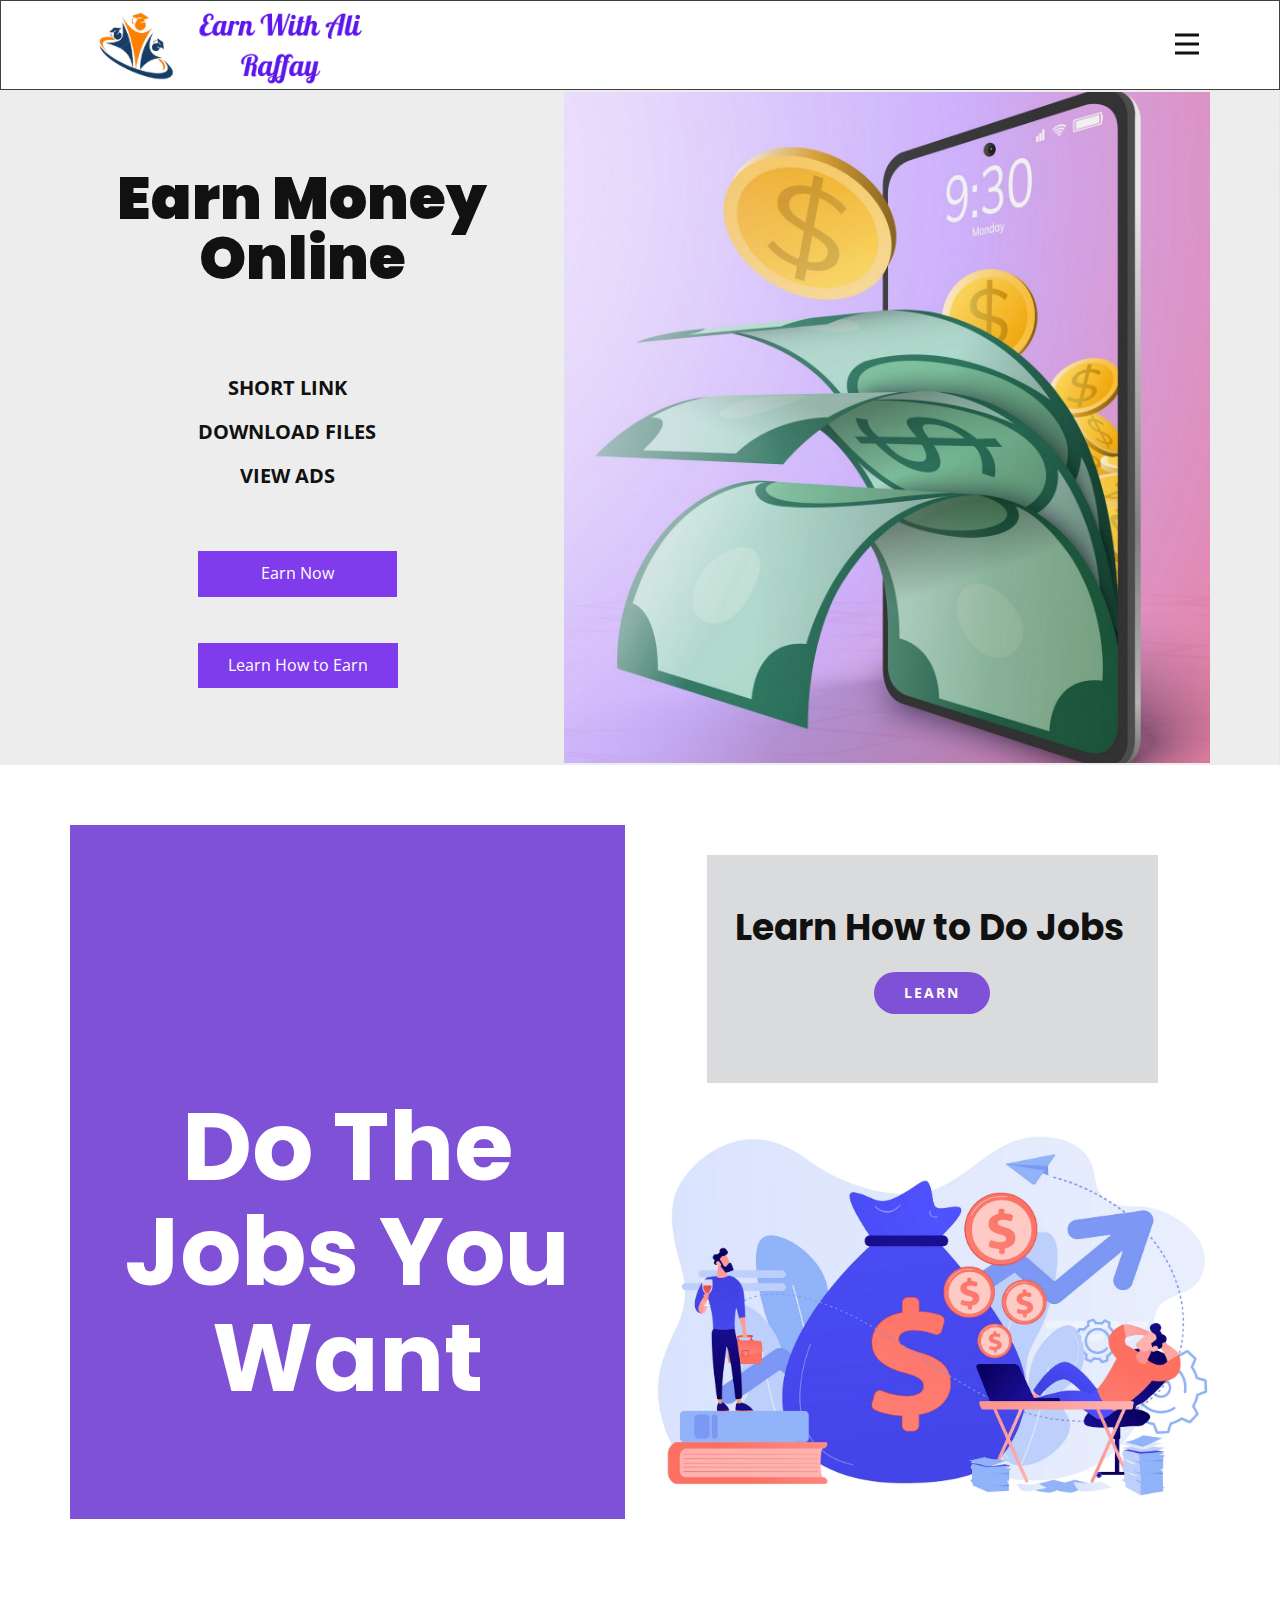
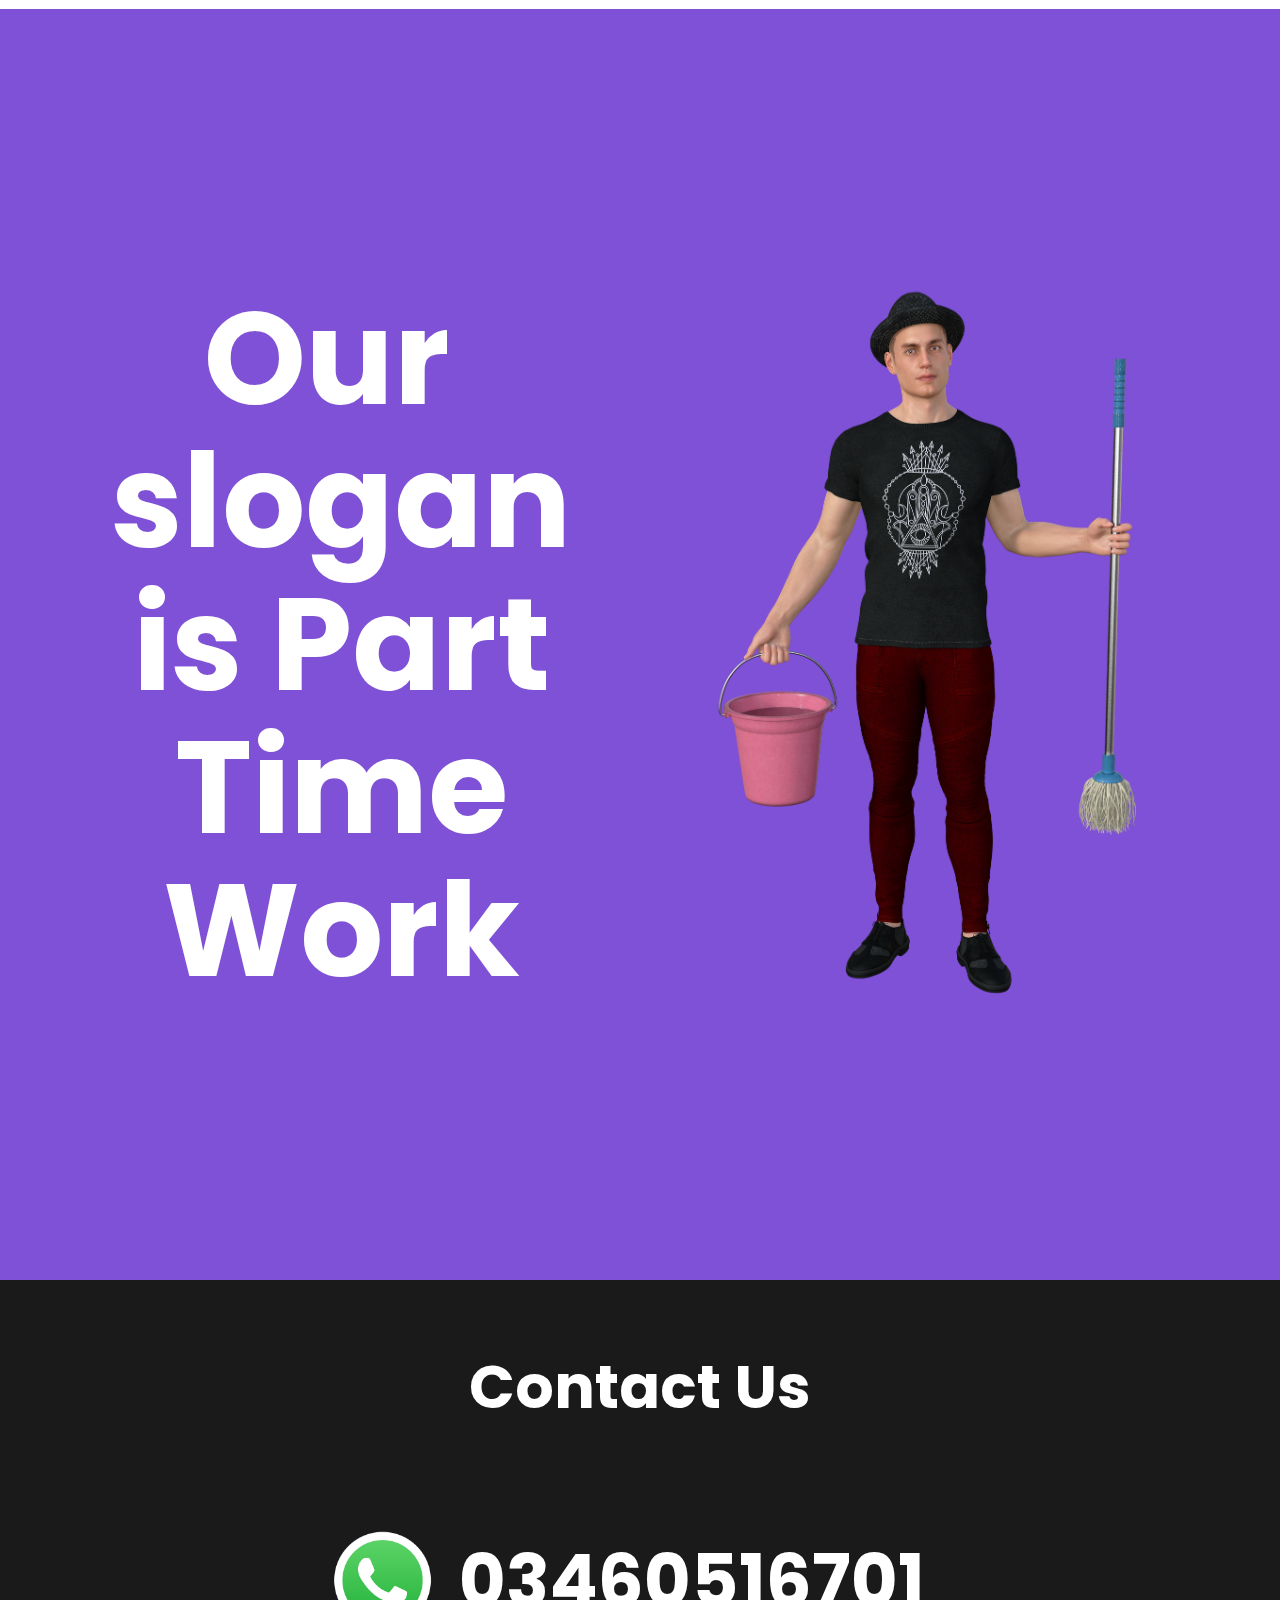
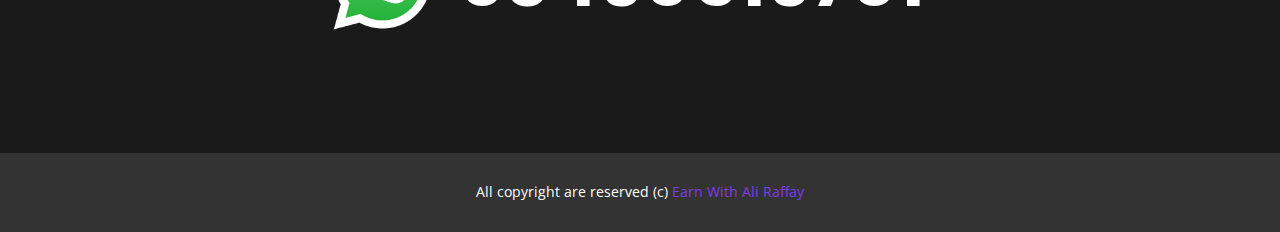
<file: index.html>
<!DOCTYPE html>
<html style="font-size: 16px;">
  <head>
    <meta name="viewport" content="width=device-width, initial-scale=1.0">
    <meta charset="utf-8">
    <meta name="keywords" content="Mobil​e application development, Make things you love., Start running today, webuilddigital., Mobile App Development, Our Team, Using design to improve product development, Get in touch">
    <meta name="description" content="">
    <meta name="page_type" content="np-template-header-footer-from-plugin">
    <title>Home</title>
    <link rel="stylesheet" href="nicepage.css" media="screen">
<link rel="stylesheet" href="Home.css" media="screen">
    <script class="u-script" type="text/javascript" src="jquery.js" defer=""></script>
    <script class="u-script" type="text/javascript" src="nicepage.js" defer=""></script>
    <meta name="generator" content="Nicepage 4.10.5, nicepage.com">
    <link id="u-theme-google-font" rel="stylesheet" href="https://fonts.googleapis.com/css?family=Open+Sans:300,300i,400,400i,500,500i,600,600i,700,700i,800,800i|Poppins:100,100i,200,200i,300,300i,400,400i,500,500i,600,600i,700,700i,800,800i,900,900i">
    <link id="u-page-google-font" rel="stylesheet" href="https://fonts.googleapis.com/css?family=Poppins:100,100i,200,200i,300,300i,400,400i,500,500i,600,600i,700,700i,800,800i,900,900i">
    
    
    
    
    
    <script type="application/ld+json">{
		"@context": "http://schema.org",
		"@type": "Organization",
		"name": "",
		"logo": "images/Aw1.png"
}</script>
    <meta name="theme-color" content="#803bec">
    <meta property="og:title" content="Home">
    <meta property="og:type" content="website">
  </head>
  <body data-home-page="Home.html" data-home-page-title="Home" class="u-body u-xl-mode"><header class="u-border-1 u-border-grey-75 u-clearfix u-header u-header" id="sec-8624"><div class="u-clearfix u-sheet u-sheet-1">
        <a href="Home.html" data-page-id="508622588" class="u-image u-logo u-image-1" data-image-width="350" data-image-height="100" title="Home">
          <img src="images/Aw1.png" class="u-logo-image u-logo-image-1">
        </a>
        <nav class="u-menu u-menu-dropdown u-offcanvas u-menu-1" data-responsive-from="XL">
          <div class="menu-collapse" style="font-size: 1rem; letter-spacing: 0px; font-weight: 500;">
            <a class="u-button-style u-custom-active-color u-custom-border u-custom-border-color u-custom-hover-color u-custom-left-right-menu-spacing u-custom-padding-bottom u-custom-text-active-color u-custom-text-color u-custom-text-hover-color u-custom-top-bottom-menu-spacing u-nav-link u-text-active-palette-1-base u-text-hover-palette-2-base" href="#">
              <svg class="u-svg-link" viewBox="0 0 24 24"><use xmlns:xlink="http://www.w3.org/1999/xlink" xlink:href="#menu-hamburger"></use></svg>
              <svg class="u-svg-content" version="1.1" id="menu-hamburger" viewBox="0 0 16 16" x="0px" y="0px" xmlns:xlink="http://www.w3.org/1999/xlink" xmlns="http://www.w3.org/2000/svg"><g><rect y="1" width="16" height="2"></rect><rect y="7" width="16" height="2"></rect><rect y="13" width="16" height="2"></rect>
</g></svg>
            </a>
          </div>
          <div class="u-custom-menu u-nav-container" wfd-invisible="true">
            <ul class="u-nav u-spacing-2 u-unstyled u-nav-1"><li class="u-nav-item"><a class="u-active-grey-5 u-button-style u-hover-grey-10 u-nav-link u-text-active-grey-90 u-text-grey-90 u-text-hover-grey-90" href="Home.html" style="padding: 10px 20px;">Home</a>
</li><li class="u-nav-item"><a class="u-active-grey-5 u-button-style u-hover-grey-10 u-nav-link u-text-active-grey-90 u-text-grey-90 u-text-hover-grey-90" href="About.html" style="padding: 10px 20px;">About</a>
</li><li class="u-nav-item"><a class="u-active-grey-5 u-button-style u-hover-grey-10 u-nav-link u-text-active-grey-90 u-text-grey-90 u-text-hover-grey-90" href="Contact.html" style="padding: 10px 20px;">Contact</a>
</li><li class="u-nav-item"><a class="u-active-grey-5 u-button-style u-hover-grey-10 u-nav-link u-text-active-grey-90 u-text-grey-90 u-text-hover-grey-90" href="Learn-How-to-Earn.html" style="padding: 10px 20px;">Learn How to Earn</a>
</li><li class="u-nav-item"><a class="u-active-grey-5 u-button-style u-hover-grey-10 u-nav-link u-text-active-grey-90 u-text-grey-90 u-text-hover-grey-90" href="Earn-Money-Online.html" style="padding: 10px 20px;">Earn Money Online</a>
</li></ul>
          </div>
          <div class="u-custom-menu u-nav-container-collapse">
            <div class="u-black u-container-style u-inner-container-layout u-opacity u-opacity-95 u-sidenav">
              <div class="u-inner-container-layout u-sidenav-overflow">
                <div class="u-menu-close"></div>
                <ul class="u-align-center u-nav u-popupmenu-items u-unstyled u-nav-2"><li class="u-nav-item"><a class="u-button-style u-nav-link" href="Home.html">Home</a>
</li><li class="u-nav-item"><a class="u-button-style u-nav-link" href="About.html">About</a>
</li><li class="u-nav-item"><a class="u-button-style u-nav-link" href="Contact.html">Contact</a>
</li><li class="u-nav-item"><a class="u-button-style u-nav-link" href="Learn-How-to-Earn.html">Learn How to Earn</a>
</li><li class="u-nav-item"><a class="u-button-style u-nav-link" href="Earn-Money-Online.html">Earn Money Online</a>
</li></ul>
              </div>
            </div>
            <div class="u-black u-menu-overlay u-opacity u-opacity-70" wfd-invisible="true"></div>
          </div>
        </nav>
      </div></header> 
    <section class="u-clearfix u-image u-section-1" src="" id="sec-90fb" data-image-width="1980" data-image-height="1385">
      <div class="u-clearfix u-sheet u-valign-middle u-sheet-1">
        <div class="u-clearfix u-expanded-width u-layout-wrap u-layout-wrap-1">
          <div class="u-layout">
            <div class="u-layout-row">
              <div class="u-align-center u-container-style u-layout-cell u-left-cell u-size-21-md u-size-21-sm u-size-21-xs u-size-26-xl u-size-29-lg u-layout-cell-1">
                <div class="u-container-layout u-container-layout-1">
                  <h2 class="u-text u-text-1">Earn Money Online</h2>
                  <p class="u-text u-text-2">Short Link<br>download files<br>view ads
                  </p>
                  <a href="Earn-Money-Online.html" data-page-id="190510062" class="u-btn u-button-style u-btn-1">Earn Now</a>
                  <a href="Learn-How-to-Earn.html" data-page-id="615901583" class="u-btn u-button-style u-btn-2">Learn How to Earn</a>
                </div>
              </div>
              <div class="u-align-left u-container-style u-image u-layout-cell u-right-cell u-size-31-lg u-size-34-xl u-size-39-md u-size-39-sm u-size-39-xs u-image-1" data-image-width="2593" data-image-height="3042">
                <div class="u-container-layout u-container-layout-2"></div>
              </div>
            </div>
          </div>
        </div>
      </div>
    </section>
    <section class="u-clearfix u-white u-section-2" id="carousel_f4f0">
      <div class="u-clearfix u-sheet u-sheet-1">
        <div class="u-clearfix u-expanded-width u-gutter-30 u-layout-wrap u-layout-wrap-1">
          <div class="u-layout">
            <div class="u-layout-row">
              <div class="u-size-30">
                <div class="u-layout-col">
                  <div class="u-align-center u-container-style u-layout-cell u-palette-4-base u-shape-rectangle u-size-60 u-layout-cell-1">
                    <div class="u-container-layout u-valign-middle-lg u-valign-middle-md u-valign-middle-xl u-container-layout-1">
                      <h1 class="u-text u-text-1">Do The Jobs You Want</h1>
                    </div>
                  </div>
                </div>
              </div>
              <div class="u-size-30">
                <div class="u-layout-col">
                  <div class="u-container-style u-layout-cell u-size-30 u-layout-cell-2">
                    <div class="u-container-layout u-valign-bottom-sm u-valign-bottom-xs u-valign-top-lg u-valign-top-md u-valign-top-xl u-container-layout-2">
                      <div class="u-align-left u-container-style u-expanded-width-xs u-group u-palette-5-light-2 u-shape-rectangle u-group-1">
                        <div class="u-container-layout u-container-layout-3">
                          <h2 class="u-text u-text-2">Learn How to Do Jobs</h2>
                          <a href="https://nicepage.cc" class="u-active-palette-4-light-1 u-btn u-btn-round u-button-style u-hover-palette-4-light-1 u-palette-4-base u-radius-50 u-btn-1">Learn</a>
                        </div>
                      </div>
                    </div>
                  </div>
                  <div class="u-container-style u-image u-layout-cell u-size-30 u-image-1" data-image-width="5157" data-image-height="3438">
                    <div class="u-container-layout u-container-layout-4"></div>
                  </div>
                </div>
              </div>
            </div>
          </div>
        </div>
      </div>
    </section>
    <section class="u-clearfix u-palette-4-base u-section-3" id="carousel_27c0">
      <div class="u-clearfix u-sheet u-valign-middle u-sheet-1">
        <div class="u-clearfix u-expanded-width u-layout-wrap u-layout-wrap-1">
          <div class="u-layout">
            <div class="u-layout-row">
              <div class="u-align-center u-container-style u-layout-cell u-size-30 u-layout-cell-1">
                <div class="u-container-layout u-valign-middle-lg u-valign-middle-md u-valign-middle-xl u-container-layout-1">
                  <h1 class="u-text u-text-1">Our ​slogan is Part Time Work</h1>
                </div>
              </div>
              <div class="u-container-style u-layout-cell u-size-30 u-layout-cell-2">
                <div class="u-container-layout u-container-layout-2">
                  <img class="u-image u-image-default u-image-1" src="images/man-6512912_1920.png" alt="" data-image-width="1283" data-image-height="1920">
                </div>
              </div>
            </div>
          </div>
        </div>
      </div>
    </section>
    <section class="u-align-center u-clearfix u-grey-90 u-section-4" id="sec-8ab1">
      <div class="u-clearfix u-sheet u-valign-middle-xs u-sheet-1">
        <h2 class="u-text u-text-1">Contact Us</h2>
        <img class="u-image u-image-default u-preserve-proportions u-image-1" src="images/whatsapp-873316_1280.png" alt="" data-image-width="1280" data-image-height="1280">
        <h2 class="u-text u-text-2">03460516701</h2>
      </div>
    </section>
    
    
    <footer class="u-align-center u-clearfix u-footer u-grey-80 u-footer" id="sec-a418"><div class="u-clearfix u-sheet u-valign-middle u-sheet-1">
        <p class="u-small-text u-text u-text-variant u-text-1">All copyright are reserved (c) <a href="/" class="u-active-none u-border-none u-btn u-button-link u-button-style u-hover-none u-none u-text-palette-1-base u-btn-1">Earn With Ali Raffay</a>
        </p>
      </div></footer>
    
  </body>
</html>
</file>
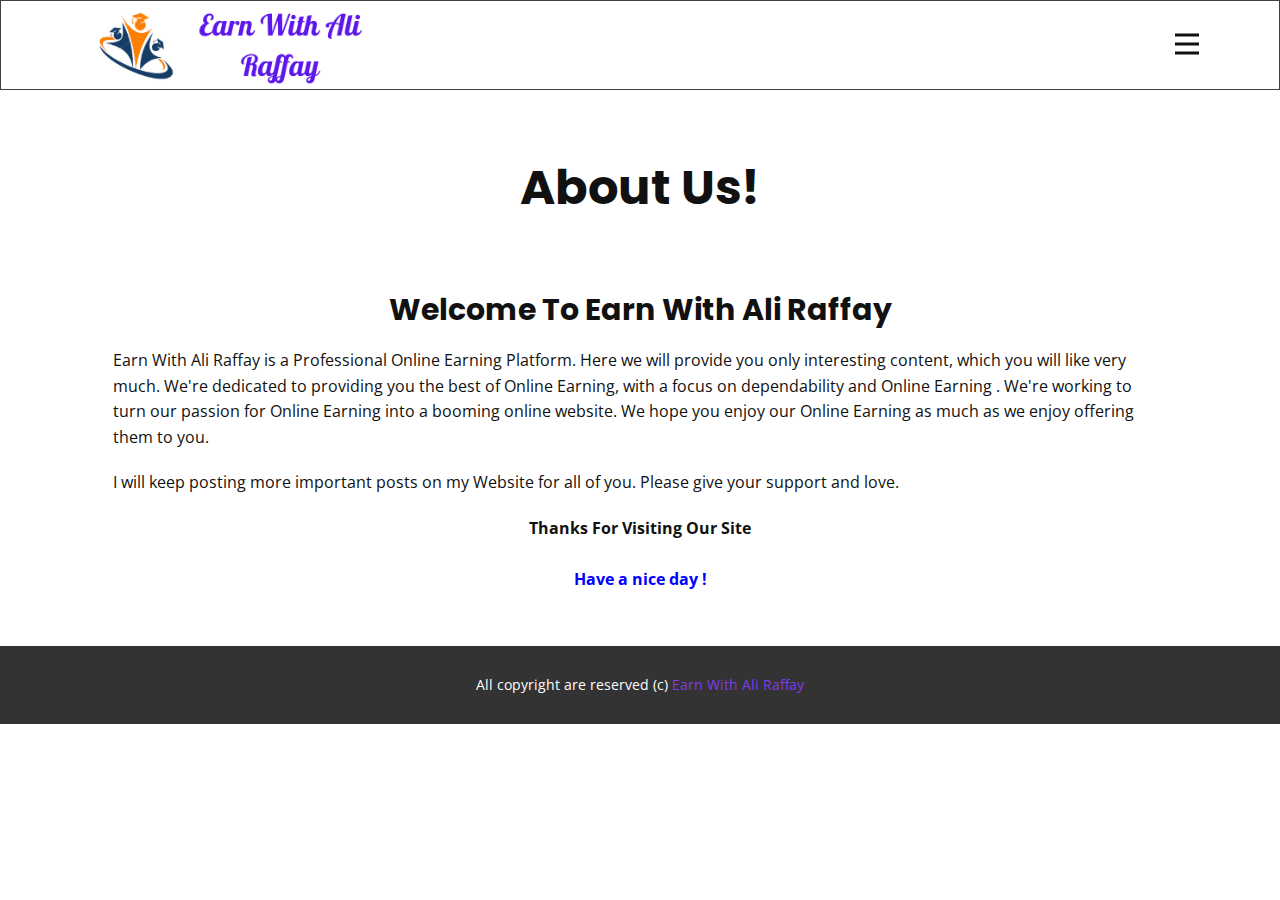
<file: About.html>
<!DOCTYPE html>
<html style="font-size: 16px;">
  <head>
    <meta name="viewport" content="width=device-width, initial-scale=1.0">
    <meta charset="utf-8">
    <meta name="keywords" content="About Us!">
    <meta name="description" content="">
    <meta name="page_type" content="np-template-header-footer-from-plugin">
    <title>About</title>
    <link rel="stylesheet" href="nicepage.css" media="screen">
<link rel="stylesheet" href="About.css" media="screen">
    <script class="u-script" type="text/javascript" src="jquery.js" defer=""></script>
    <script class="u-script" type="text/javascript" src="nicepage.js" defer=""></script>
    <meta name="generator" content="Nicepage 4.10.5, nicepage.com">
    <link id="u-theme-google-font" rel="stylesheet" href="https://fonts.googleapis.com/css?family=Open+Sans:300,300i,400,400i,500,500i,600,600i,700,700i,800,800i|Poppins:100,100i,200,200i,300,300i,400,400i,500,500i,600,600i,700,700i,800,800i,900,900i">
    
    
    <script type="application/ld+json">{
		"@context": "http://schema.org",
		"@type": "Organization",
		"name": "",
		"logo": "images/Aw1.png"
}</script>
    <meta name="theme-color" content="#803bec">
    <meta property="og:title" content="About">
    <meta property="og:type" content="website">
  </head>
  <body class="u-body u-xl-mode"><header class="u-border-1 u-border-grey-75 u-clearfix u-header u-header" id="sec-8624"><div class="u-clearfix u-sheet u-sheet-1">
        <a href="Home.html" data-page-id="508622588" class="u-image u-logo u-image-1" data-image-width="350" data-image-height="100" title="Home">
          <img src="images/Aw1.png" class="u-logo-image u-logo-image-1">
        </a>
        <nav class="u-menu u-menu-dropdown u-offcanvas u-menu-1" data-responsive-from="XL">
          <div class="menu-collapse" style="font-size: 1rem; letter-spacing: 0px; font-weight: 500;">
            <a class="u-button-style u-custom-active-color u-custom-border u-custom-border-color u-custom-hover-color u-custom-left-right-menu-spacing u-custom-padding-bottom u-custom-text-active-color u-custom-text-color u-custom-text-hover-color u-custom-top-bottom-menu-spacing u-nav-link u-text-active-palette-1-base u-text-hover-palette-2-base" href="#">
              <svg class="u-svg-link" viewBox="0 0 24 24"><use xmlns:xlink="http://www.w3.org/1999/xlink" xlink:href="#menu-hamburger"></use></svg>
              <svg class="u-svg-content" version="1.1" id="menu-hamburger" viewBox="0 0 16 16" x="0px" y="0px" xmlns:xlink="http://www.w3.org/1999/xlink" xmlns="http://www.w3.org/2000/svg"><g><rect y="1" width="16" height="2"></rect><rect y="7" width="16" height="2"></rect><rect y="13" width="16" height="2"></rect>
</g></svg>
            </a>
          </div>
          <div class="u-custom-menu u-nav-container" wfd-invisible="true">
            <ul class="u-nav u-spacing-2 u-unstyled u-nav-1"><li class="u-nav-item"><a class="u-active-grey-5 u-button-style u-hover-grey-10 u-nav-link u-text-active-grey-90 u-text-grey-90 u-text-hover-grey-90" href="Home.html" style="padding: 10px 20px;">Home</a>
</li><li class="u-nav-item"><a class="u-active-grey-5 u-button-style u-hover-grey-10 u-nav-link u-text-active-grey-90 u-text-grey-90 u-text-hover-grey-90" href="About.html" style="padding: 10px 20px;">About</a>
</li><li class="u-nav-item"><a class="u-active-grey-5 u-button-style u-hover-grey-10 u-nav-link u-text-active-grey-90 u-text-grey-90 u-text-hover-grey-90" href="Contact.html" style="padding: 10px 20px;">Contact</a>
</li><li class="u-nav-item"><a class="u-active-grey-5 u-button-style u-hover-grey-10 u-nav-link u-text-active-grey-90 u-text-grey-90 u-text-hover-grey-90" href="Learn-How-to-Earn.html" style="padding: 10px 20px;">Learn How to Earn</a>
</li><li class="u-nav-item"><a class="u-active-grey-5 u-button-style u-hover-grey-10 u-nav-link u-text-active-grey-90 u-text-grey-90 u-text-hover-grey-90" href="Earn-Money-Online.html" style="padding: 10px 20px;">Earn Money Online</a>
</li></ul>
          </div>
          <div class="u-custom-menu u-nav-container-collapse">
            <div class="u-black u-container-style u-inner-container-layout u-opacity u-opacity-95 u-sidenav">
              <div class="u-inner-container-layout u-sidenav-overflow">
                <div class="u-menu-close"></div>
                <ul class="u-align-center u-nav u-popupmenu-items u-unstyled u-nav-2"><li class="u-nav-item"><a class="u-button-style u-nav-link" href="Home.html">Home</a>
</li><li class="u-nav-item"><a class="u-button-style u-nav-link" href="About.html">About</a>
</li><li class="u-nav-item"><a class="u-button-style u-nav-link" href="Contact.html">Contact</a>
</li><li class="u-nav-item"><a class="u-button-style u-nav-link" href="Learn-How-to-Earn.html">Learn How to Earn</a>
</li><li class="u-nav-item"><a class="u-button-style u-nav-link" href="Earn-Money-Online.html">Earn Money Online</a>
</li></ul>
              </div>
            </div>
            <div class="u-black u-menu-overlay u-opacity u-opacity-70" wfd-invisible="true"></div>
          </div>
        </nav>
      </div></header>
    <section class="u-clearfix u-section-1" id="sec-34ab">
      <div class="u-clearfix u-sheet u-sheet-1">
        <h1 class="u-text u-text-default u-text-1">About Us!<br>
        </h1>
        <div class="u-clearfix u-custom-html u-custom-html-1">
          <h3 style="text-align: center;">Welcome To <span id="W_Name1">Earn With Ali Raffay</span>
          </h3>
          <p>
            <span id="W_Name2">Earn With Ali Raffay</span> is a Professional <span id="W_Type1">Online Earning</span> Platform. Here we will provide you only interesting content, which you will like very much. We're dedicated to providing you the best of <span id="W_Type2">Online Earning</span>, with a focus on dependability and <span id="W_Spec">Online Earning </span>. We're working to turn our passion for <span id="W_Type3">Online Earning</span> into a booming <a href="https://www.blogearns.com" rel="do-follow" style="color:inherit; text-decoration: none;">online website</a>. We hope you enjoy our <span id="W_Type4">Online Earning</span> as much as we enjoy offering them to you.
          </p>
          <p>I will keep posting more important posts on my Website for all of you. Please give your support and love.</p>
          <p style="font-weight: bold; text-align: center;">Thanks For Visiting Our Site<br>
            <br>
            <span style="color: blue; font-size: 16px; font-weight: bold; text-align: center;">Have a nice day !</span>
          </p>
        </div>
      </div>
    </section>
    
    
    <footer class="u-align-center u-clearfix u-footer u-grey-80 u-footer" id="sec-a418"><div class="u-clearfix u-sheet u-valign-middle u-sheet-1">
        <p class="u-small-text u-text u-text-variant u-text-1">All copyright are reserved (c) <a href="/" class="u-active-none u-border-none u-btn u-button-link u-button-style u-hover-none u-none u-text-palette-1-base u-btn-1">Earn With Ali Raffay</a>
        </p>
      </div></footer>

  </body>
</html>
</file>
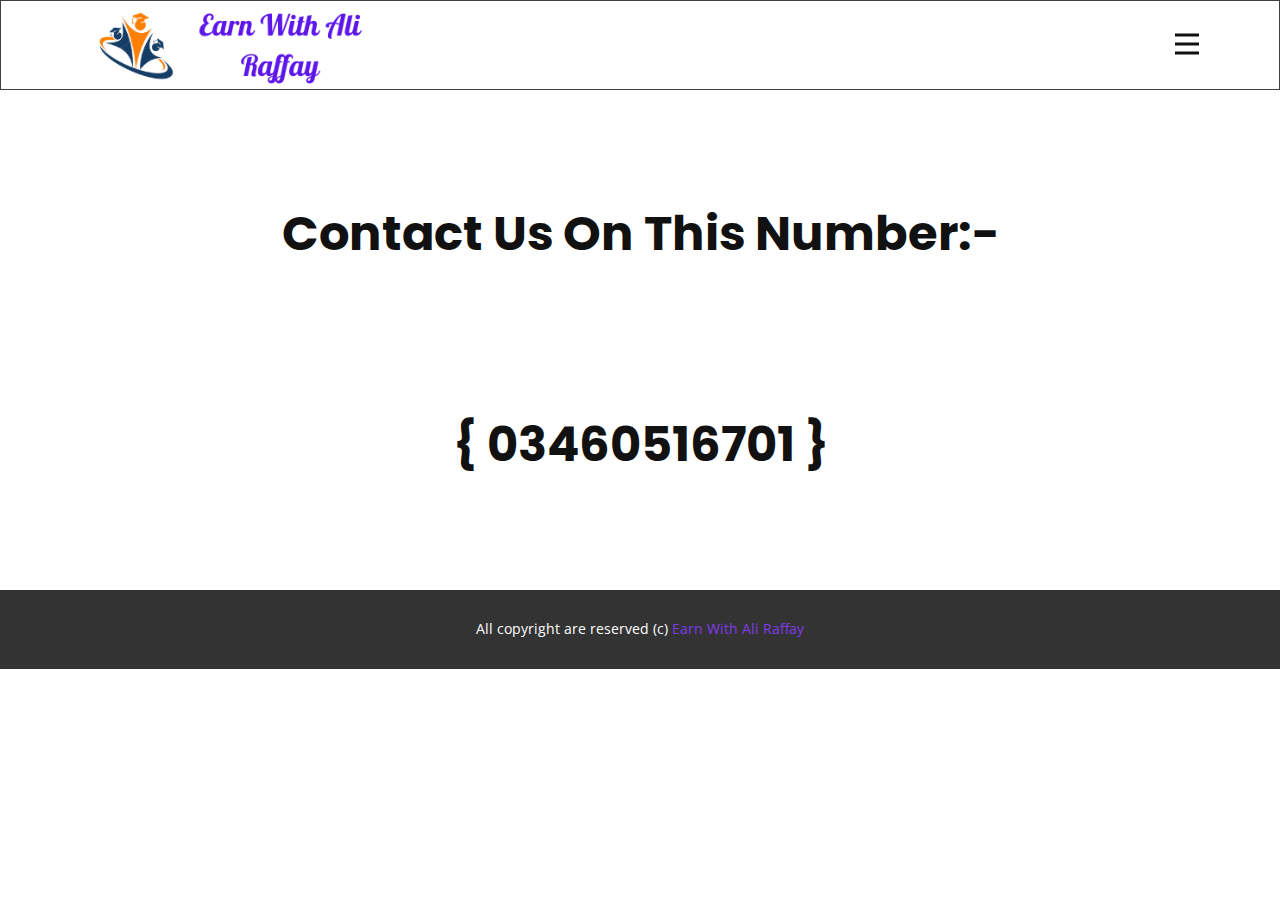
<file: Contact.html>
<!DOCTYPE html>
<html style="font-size: 16px;">
  <head>
    <meta name="viewport" content="width=device-width, initial-scale=1.0">
    <meta charset="utf-8">
    <meta name="keywords" content="Contact Us On This Number:-{ 03460516701 }">
    <meta name="description" content="">
    <meta name="page_type" content="np-template-header-footer-from-plugin">
    <title>Contact</title>
    <link rel="stylesheet" href="nicepage.css" media="screen">
<link rel="stylesheet" href="Contact.css" media="screen">
    <script class="u-script" type="text/javascript" src="jquery.js" defer=""></script>
    <script class="u-script" type="text/javascript" src="nicepage.js" defer=""></script>
    <meta name="generator" content="Nicepage 4.10.5, nicepage.com">
    <link id="u-theme-google-font" rel="stylesheet" href="https://fonts.googleapis.com/css?family=Open+Sans:300,300i,400,400i,500,500i,600,600i,700,700i,800,800i|Poppins:100,100i,200,200i,300,300i,400,400i,500,500i,600,600i,700,700i,800,800i,900,900i">
    
    
    <script type="application/ld+json">{
		"@context": "http://schema.org",
		"@type": "Organization",
		"name": "",
		"logo": "images/Aw1.png"
}</script>
    <meta name="theme-color" content="#803bec">
    <meta property="og:title" content="Contact">
    <meta property="og:type" content="website">
  </head>
  <body class="u-body u-xl-mode"><header class="u-border-1 u-border-grey-75 u-clearfix u-header u-header" id="sec-8624"><div class="u-clearfix u-sheet u-sheet-1">
        <a href="Home.html" data-page-id="508622588" class="u-image u-logo u-image-1" data-image-width="350" data-image-height="100" title="Home">
          <img src="images/Aw1.png" class="u-logo-image u-logo-image-1">
        </a>
        <nav class="u-menu u-menu-dropdown u-offcanvas u-menu-1" data-responsive-from="XL">
          <div class="menu-collapse" style="font-size: 1rem; letter-spacing: 0px; font-weight: 500;">
            <a class="u-button-style u-custom-active-color u-custom-border u-custom-border-color u-custom-hover-color u-custom-left-right-menu-spacing u-custom-padding-bottom u-custom-text-active-color u-custom-text-color u-custom-text-hover-color u-custom-top-bottom-menu-spacing u-nav-link u-text-active-palette-1-base u-text-hover-palette-2-base" href="#">
              <svg class="u-svg-link" viewBox="0 0 24 24"><use xmlns:xlink="http://www.w3.org/1999/xlink" xlink:href="#menu-hamburger"></use></svg>
              <svg class="u-svg-content" version="1.1" id="menu-hamburger" viewBox="0 0 16 16" x="0px" y="0px" xmlns:xlink="http://www.w3.org/1999/xlink" xmlns="http://www.w3.org/2000/svg"><g><rect y="1" width="16" height="2"></rect><rect y="7" width="16" height="2"></rect><rect y="13" width="16" height="2"></rect>
</g></svg>
            </a>
          </div>
          <div class="u-custom-menu u-nav-container" wfd-invisible="true">
            <ul class="u-nav u-spacing-2 u-unstyled u-nav-1"><li class="u-nav-item"><a class="u-active-grey-5 u-button-style u-hover-grey-10 u-nav-link u-text-active-grey-90 u-text-grey-90 u-text-hover-grey-90" href="Home.html" style="padding: 10px 20px;">Home</a>
</li><li class="u-nav-item"><a class="u-active-grey-5 u-button-style u-hover-grey-10 u-nav-link u-text-active-grey-90 u-text-grey-90 u-text-hover-grey-90" href="About.html" style="padding: 10px 20px;">About</a>
</li><li class="u-nav-item"><a class="u-active-grey-5 u-button-style u-hover-grey-10 u-nav-link u-text-active-grey-90 u-text-grey-90 u-text-hover-grey-90" href="Contact.html" style="padding: 10px 20px;">Contact</a>
</li><li class="u-nav-item"><a class="u-active-grey-5 u-button-style u-hover-grey-10 u-nav-link u-text-active-grey-90 u-text-grey-90 u-text-hover-grey-90" href="Learn-How-to-Earn.html" style="padding: 10px 20px;">Learn How to Earn</a>
</li><li class="u-nav-item"><a class="u-active-grey-5 u-button-style u-hover-grey-10 u-nav-link u-text-active-grey-90 u-text-grey-90 u-text-hover-grey-90" href="Earn-Money-Online.html" style="padding: 10px 20px;">Earn Money Online</a>
</li></ul>
          </div>
          <div class="u-custom-menu u-nav-container-collapse">
            <div class="u-black u-container-style u-inner-container-layout u-opacity u-opacity-95 u-sidenav">
              <div class="u-inner-container-layout u-sidenav-overflow">
                <div class="u-menu-close"></div>
                <ul class="u-align-center u-nav u-popupmenu-items u-unstyled u-nav-2"><li class="u-nav-item"><a class="u-button-style u-nav-link" href="Home.html">Home</a>
</li><li class="u-nav-item"><a class="u-button-style u-nav-link" href="About.html">About</a>
</li><li class="u-nav-item"><a class="u-button-style u-nav-link" href="Contact.html">Contact</a>
</li><li class="u-nav-item"><a class="u-button-style u-nav-link" href="Learn-How-to-Earn.html">Learn How to Earn</a>
</li><li class="u-nav-item"><a class="u-button-style u-nav-link" href="Earn-Money-Online.html">Earn Money Online</a>
</li></ul>
              </div>
            </div>
            <div class="u-black u-menu-overlay u-opacity u-opacity-70" wfd-invisible="true"></div>
          </div>
        </nav>
      </div></header>
    <section class="u-clearfix u-section-1" id="sec-3d05">
      <div class="u-clearfix u-sheet u-valign-middle u-sheet-1">
        <h1 class="u-align-center u-text u-text-default u-text-1">Contact Us On This Number:-<br>
          <br>
          <br>
          <br>{ 03460516701 }
        </h1>
      </div>
    </section>
    
    
    <footer class="u-align-center u-clearfix u-footer u-grey-80 u-footer" id="sec-a418"><div class="u-clearfix u-sheet u-valign-middle u-sheet-1">
        <p class="u-small-text u-text u-text-variant u-text-1">All copyright are reserved (c) <a href="/" class="u-active-none u-border-none u-btn u-button-link u-button-style u-hover-none u-none u-text-palette-1-base u-btn-1">Earn With Ali Raffay</a>
        </p>
      </div></footer>

  </body>
</html>
</file>
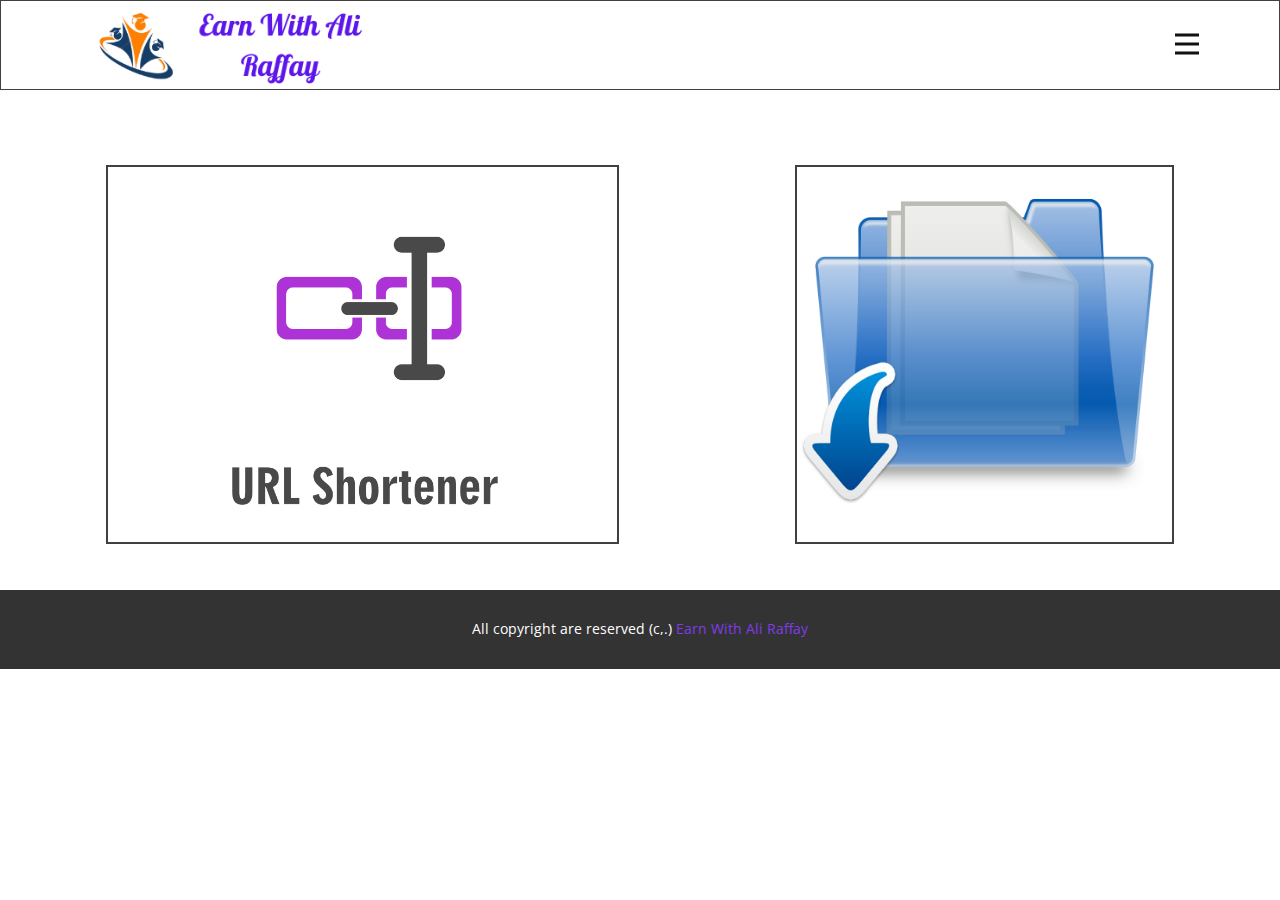
<file: Earn-Money-Online.html>
<!DOCTYPE html>
<html style="font-size: 16px;">
  <head>
    <meta name="viewport" content="width=device-width, initial-scale=1.0">
    <meta charset="utf-8">
    <meta name="keywords" content="">
    <meta name="description" content="">
    <meta name="page_type" content="np-template-header-footer-from-plugin">
    <title>Earn Money Online</title>
    <link rel="stylesheet" href="nicepage.css" media="screen">
<link rel="stylesheet" href="Earn-Money-Online.css" media="screen">
    <script class="u-script" type="text/javascript" src="jquery.js" defer=""></script>
    <script class="u-script" type="text/javascript" src="nicepage.js" defer=""></script>
    <meta name="generator" content="Nicepage 4.10.5, nicepage.com">
    <link id="u-theme-google-font" rel="stylesheet" href="https://fonts.googleapis.com/css?family=Open+Sans:300,300i,400,400i,500,500i,600,600i,700,700i,800,800i|Poppins:100,100i,200,200i,300,300i,400,400i,500,500i,600,600i,700,700i,800,800i,900,900i">
    
    
    <script type="application/ld+json">{
		"@context": "http://schema.org",
		"@type": "Organization",
		"name": "",
		"logo": "images/Aw1.png"
}</script>
    <meta name="theme-color" content="#803bec">
    <meta property="og:title" content="Earn Money Online">
    <meta property="og:type" content="website">
  </head>
  <body class="u-body u-xl-mode"><header class="u-border-1 u-border-grey-75 u-clearfix u-header u-header" id="sec-8624"><div class="u-clearfix u-sheet u-sheet-1">
        <a href="Home.html" data-page-id="508622588" class="u-image u-logo u-image-1" data-image-width="350" data-image-height="100" title="Home">
          <img src="images/Aw1.png" class="u-logo-image u-logo-image-1">
        </a>
        <nav class="u-menu u-menu-dropdown u-offcanvas u-menu-1" data-responsive-from="XL">
          <div class="menu-collapse" style="font-size: 1rem; letter-spacing: 0px; font-weight: 500;">
            <a class="u-button-style u-custom-active-color u-custom-border u-custom-border-color u-custom-hover-color u-custom-left-right-menu-spacing u-custom-padding-bottom u-custom-text-active-color u-custom-text-color u-custom-text-hover-color u-custom-top-bottom-menu-spacing u-nav-link u-text-active-palette-1-base u-text-hover-palette-2-base" href="#">
              <svg class="u-svg-link" viewBox="0 0 24 24"><use xmlns:xlink="http://www.w3.org/1999/xlink" xlink:href="#menu-hamburger"></use></svg>
              <svg class="u-svg-content" version="1.1" id="menu-hamburger" viewBox="0 0 16 16" x="0px" y="0px" xmlns:xlink="http://www.w3.org/1999/xlink" xmlns="http://www.w3.org/2000/svg"><g><rect y="1" width="16" height="2"></rect><rect y="7" width="16" height="2"></rect><rect y="13" width="16" height="2"></rect>
</g></svg>
            </a>
          </div>
          <div class="u-custom-menu u-nav-container" wfd-invisible="true">
            <ul class="u-nav u-spacing-2 u-unstyled u-nav-1"><li class="u-nav-item"><a class="u-active-grey-5 u-button-style u-hover-grey-10 u-nav-link u-text-active-grey-90 u-text-grey-90 u-text-hover-grey-90" href="Home.html" style="padding: 10px 20px;">Home</a>
</li><li class="u-nav-item"><a class="u-active-grey-5 u-button-style u-hover-grey-10 u-nav-link u-text-active-grey-90 u-text-grey-90 u-text-hover-grey-90" href="About.html" style="padding: 10px 20px;">About</a>
</li><li class="u-nav-item"><a class="u-active-grey-5 u-button-style u-hover-grey-10 u-nav-link u-text-active-grey-90 u-text-grey-90 u-text-hover-grey-90" href="Contact.html" style="padding: 10px 20px;">Contact</a>
</li><li class="u-nav-item"><a class="u-active-grey-5 u-button-style u-hover-grey-10 u-nav-link u-text-active-grey-90 u-text-grey-90 u-text-hover-grey-90" href="Learn-How-to-Earn.html" style="padding: 10px 20px;">Learn How to Earn</a>
</li><li class="u-nav-item"><a class="u-active-grey-5 u-button-style u-hover-grey-10 u-nav-link u-text-active-grey-90 u-text-grey-90 u-text-hover-grey-90" href="Earn-Money-Online.html" style="padding: 10px 20px;">Earn Money Online</a>
</li></ul>
          </div>
          <div class="u-custom-menu u-nav-container-collapse">
            <div class="u-black u-container-style u-inner-container-layout u-opacity u-opacity-95 u-sidenav">
              <div class="u-inner-container-layout u-sidenav-overflow">
                <div class="u-menu-close"></div>
                <ul class="u-align-center u-nav u-popupmenu-items u-unstyled u-nav-2"><li class="u-nav-item"><a class="u-button-style u-nav-link" href="Home.html">Home</a>
</li><li class="u-nav-item"><a class="u-button-style u-nav-link" href="About.html">About</a>
</li><li class="u-nav-item"><a class="u-button-style u-nav-link" href="Contact.html">Contact</a>
</li><li class="u-nav-item"><a class="u-button-style u-nav-link" href="Learn-How-to-Earn.html">Learn How to Earn</a>
</li><li class="u-nav-item"><a class="u-button-style u-nav-link" href="Earn-Money-Online.html">Earn Money Online</a>
</li></ul>
              </div>
            </div>
            <div class="u-black u-menu-overlay u-opacity u-opacity-70" wfd-invisible="true"></div>
          </div>
        </nav>
      </div></header>
    <section class="u-clearfix u-section-1" id="sec-a59d">
      <div class="u-clearfix u-sheet u-sheet-1">
        <img class="u-border-2 u-border-grey-75 u-expanded-width-xs u-image u-image-default u-image-1" src="images/217631.png" alt="" data-image-width="920" data-image-height="680" data-href="link-shortener.html">
        <img class="u-border-2 u-border-grey-75 u-expanded-width-xs u-image u-image-default u-preserve-proportions u-image-2" src="images/Download_Files_4_You_Logo.png" alt="" data-image-width="960" data-image-height="960" data-href="File-download.html">
      </div>
    </section>
    
    
    <footer class="u-align-center u-clearfix u-footer u-grey-80 u-footer" id="sec-a418"><div class="u-clearfix u-sheet u-valign-middle u-sheet-1">
        <p class="u-small-text u-text u-text-variant u-text-1">All copyright are reserved (c,.) <a href="/" class="u-active-none u-border-none u-btn u-button-link u-button-style u-hover-none u-none u-text-palette-1-base u-btn-1">Earn With Ali Raffay</a>
        </p>
      </div></footer>
  </body>
</html>
</file>
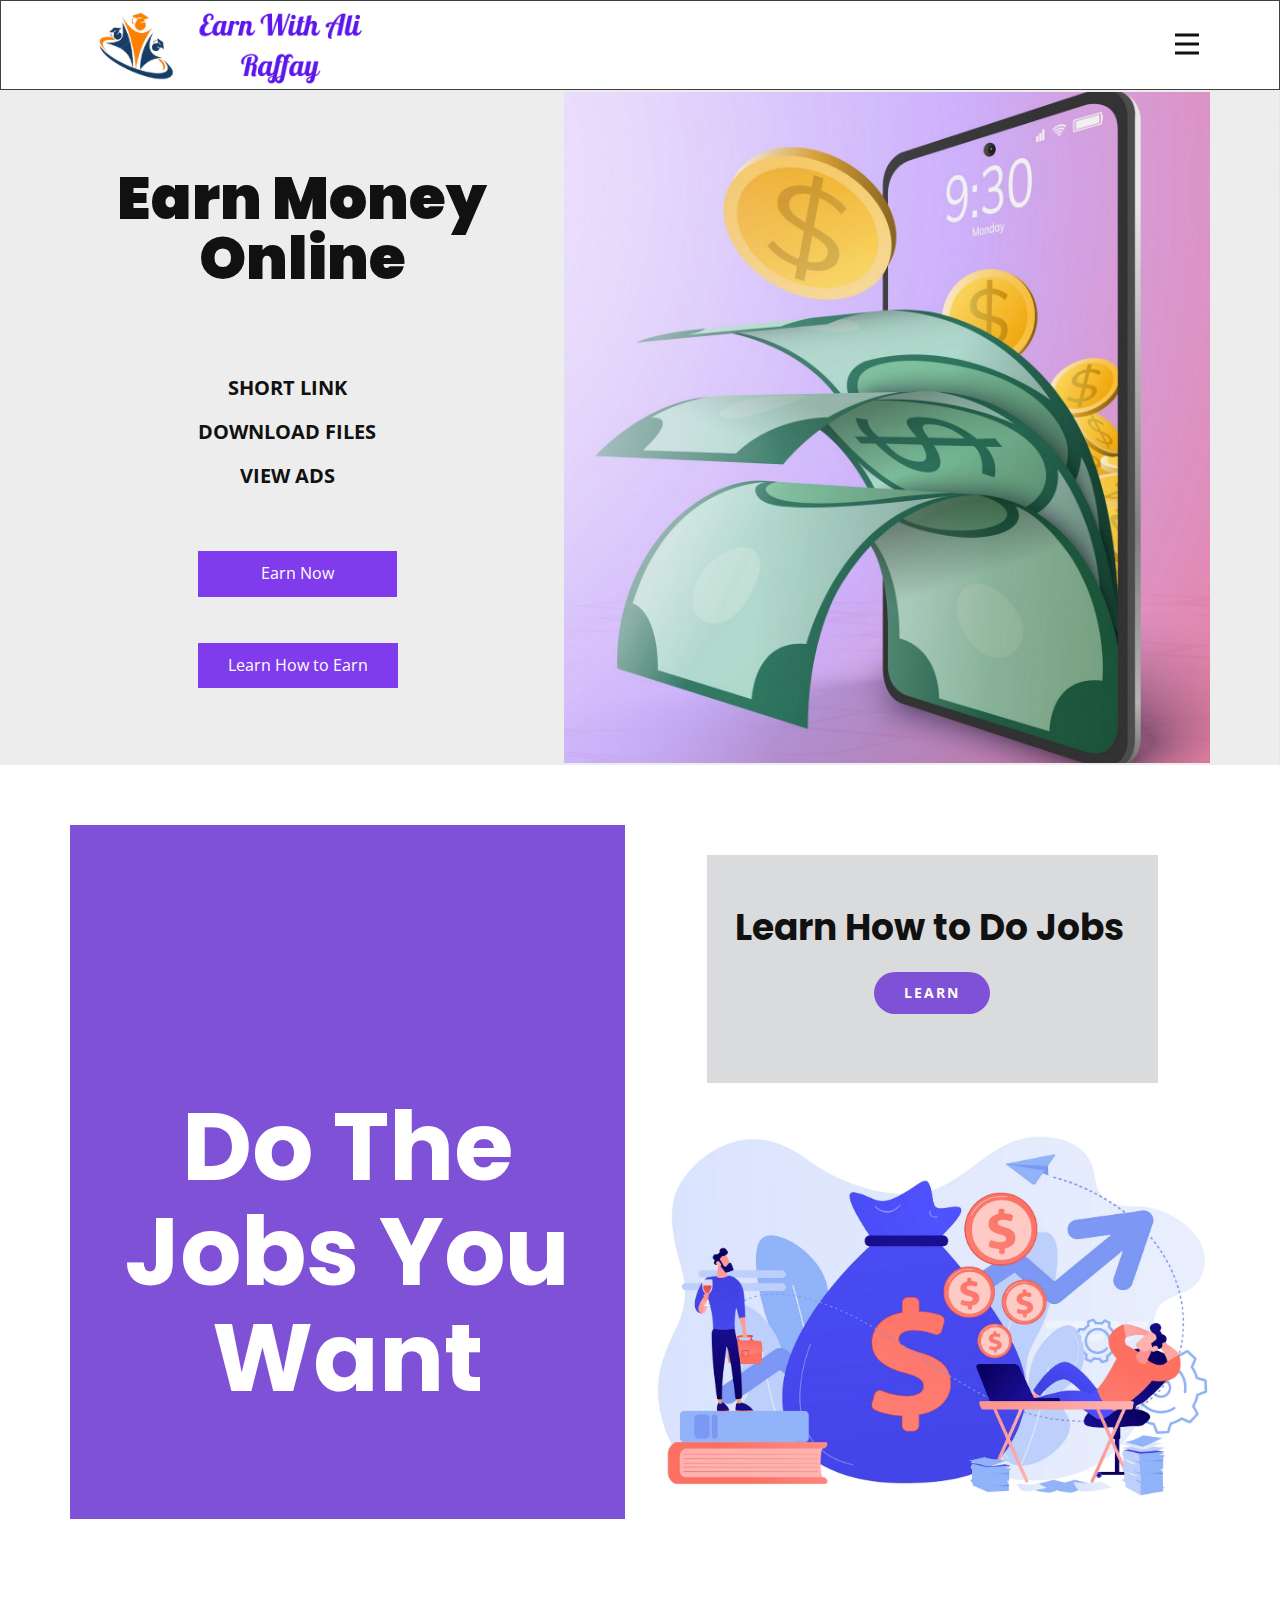
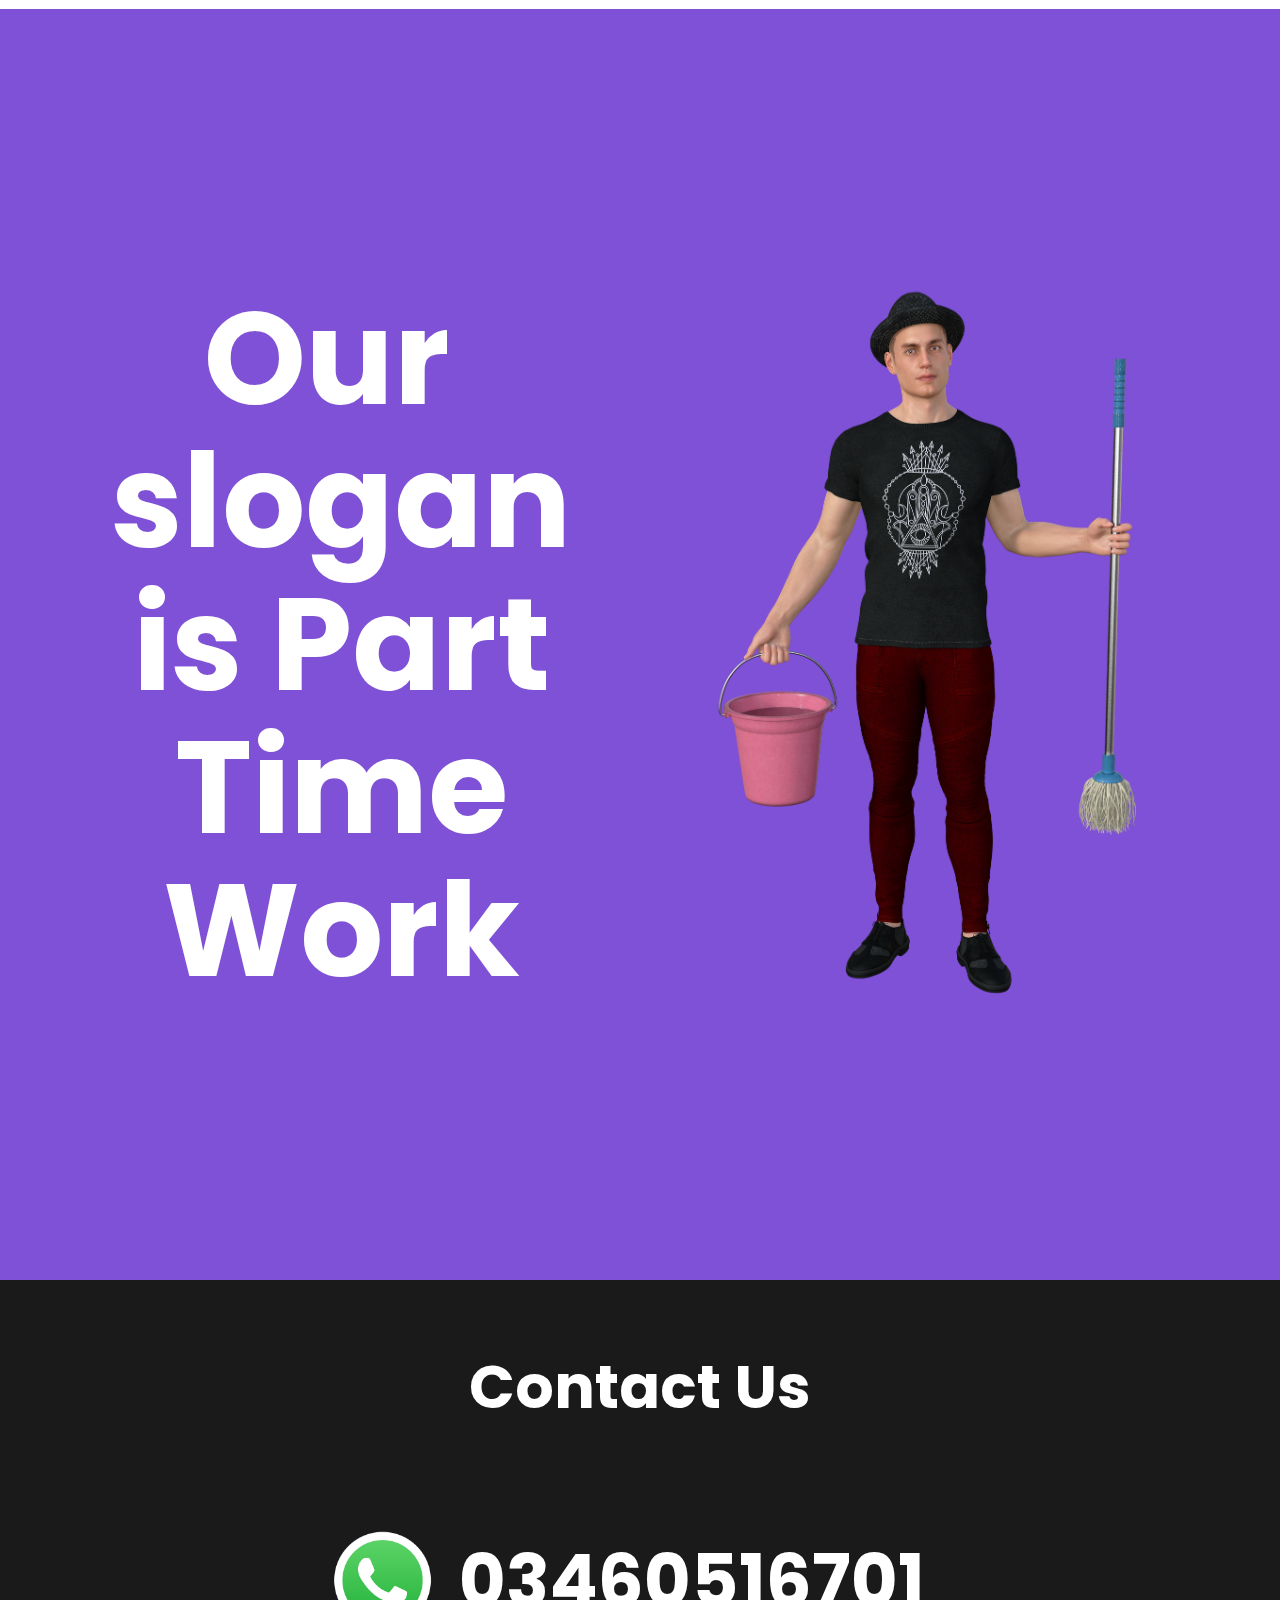
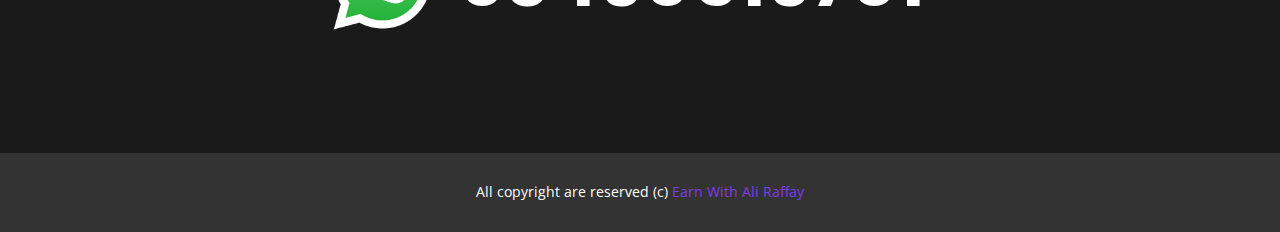
<file: Home.html>
<!DOCTYPE html>
<html style="font-size: 16px;">
  <head>
    <meta name="viewport" content="width=device-width, initial-scale=1.0">
    <meta charset="utf-8">
    <meta name="keywords" content="Mobil​e application development, Make things you love., Start running today, webuilddigital., Mobile App Development, Our Team, Using design to improve product development, Get in touch">
    <meta name="description" content="">
    <meta name="page_type" content="np-template-header-footer-from-plugin">
    <title>Home</title>
    <link rel="stylesheet" href="nicepage.css" media="screen">
<link rel="stylesheet" href="Home.css" media="screen">
    <script class="u-script" type="text/javascript" src="jquery.js" defer=""></script>
    <script class="u-script" type="text/javascript" src="nicepage.js" defer=""></script>
    <meta name="generator" content="Nicepage 4.10.5, nicepage.com">
    <link id="u-theme-google-font" rel="stylesheet" href="https://fonts.googleapis.com/css?family=Open+Sans:300,300i,400,400i,500,500i,600,600i,700,700i,800,800i|Poppins:100,100i,200,200i,300,300i,400,400i,500,500i,600,600i,700,700i,800,800i,900,900i">
    <link id="u-page-google-font" rel="stylesheet" href="https://fonts.googleapis.com/css?family=Poppins:100,100i,200,200i,300,300i,400,400i,500,500i,600,600i,700,700i,800,800i,900,900i">
    
    
    
    
    
    <script type="application/ld+json">{
		"@context": "http://schema.org",
		"@type": "Organization",
		"name": "",
		"logo": "images/Aw1.png"
}</script>
    <meta name="theme-color" content="#803bec">
    <meta property="og:title" content="Home">
    <meta property="og:type" content="website">
  </head>
  <body class="u-body u-xl-mode"><header class="u-border-1 u-border-grey-75 u-clearfix u-header u-header" id="sec-8624"><div class="u-clearfix u-sheet u-sheet-1">
        <a href="Home.html" data-page-id="508622588" class="u-image u-logo u-image-1" data-image-width="350" data-image-height="100" title="Home">
          <img src="images/Aw1.png" class="u-logo-image u-logo-image-1">
        </a>
        <nav class="u-menu u-menu-dropdown u-offcanvas u-menu-1" data-responsive-from="XL">
          <div class="menu-collapse" style="font-size: 1rem; letter-spacing: 0px; font-weight: 500;">
            <a class="u-button-style u-custom-active-color u-custom-border u-custom-border-color u-custom-hover-color u-custom-left-right-menu-spacing u-custom-padding-bottom u-custom-text-active-color u-custom-text-color u-custom-text-hover-color u-custom-top-bottom-menu-spacing u-nav-link u-text-active-palette-1-base u-text-hover-palette-2-base" href="#">
              <svg class="u-svg-link" viewBox="0 0 24 24"><use xmlns:xlink="http://www.w3.org/1999/xlink" xlink:href="#menu-hamburger"></use></svg>
              <svg class="u-svg-content" version="1.1" id="menu-hamburger" viewBox="0 0 16 16" x="0px" y="0px" xmlns:xlink="http://www.w3.org/1999/xlink" xmlns="http://www.w3.org/2000/svg"><g><rect y="1" width="16" height="2"></rect><rect y="7" width="16" height="2"></rect><rect y="13" width="16" height="2"></rect>
</g></svg>
            </a>
          </div>
          <div class="u-custom-menu u-nav-container" wfd-invisible="true">
            <ul class="u-nav u-spacing-2 u-unstyled u-nav-1"><li class="u-nav-item"><a class="u-active-grey-5 u-button-style u-hover-grey-10 u-nav-link u-text-active-grey-90 u-text-grey-90 u-text-hover-grey-90" href="Home.html" style="padding: 10px 20px;">Home</a>
</li><li class="u-nav-item"><a class="u-active-grey-5 u-button-style u-hover-grey-10 u-nav-link u-text-active-grey-90 u-text-grey-90 u-text-hover-grey-90" href="About.html" style="padding: 10px 20px;">About</a>
</li><li class="u-nav-item"><a class="u-active-grey-5 u-button-style u-hover-grey-10 u-nav-link u-text-active-grey-90 u-text-grey-90 u-text-hover-grey-90" href="Contact.html" style="padding: 10px 20px;">Contact</a>
</li><li class="u-nav-item"><a class="u-active-grey-5 u-button-style u-hover-grey-10 u-nav-link u-text-active-grey-90 u-text-grey-90 u-text-hover-grey-90" href="Learn-How-to-Earn.html" style="padding: 10px 20px;">Learn How to Earn</a>
</li><li class="u-nav-item"><a class="u-active-grey-5 u-button-style u-hover-grey-10 u-nav-link u-text-active-grey-90 u-text-grey-90 u-text-hover-grey-90" href="Earn-Money-Online.html" style="padding: 10px 20px;">Earn Money Online</a>
</li></ul>
          </div>
          <div class="u-custom-menu u-nav-container-collapse">
            <div class="u-black u-container-style u-inner-container-layout u-opacity u-opacity-95 u-sidenav">
              <div class="u-inner-container-layout u-sidenav-overflow">
                <div class="u-menu-close"></div>
                <ul class="u-align-center u-nav u-popupmenu-items u-unstyled u-nav-2"><li class="u-nav-item"><a class="u-button-style u-nav-link" href="Home.html">Home</a>
</li><li class="u-nav-item"><a class="u-button-style u-nav-link" href="About.html">About</a>
</li><li class="u-nav-item"><a class="u-button-style u-nav-link" href="Contact.html">Contact</a>
</li><li class="u-nav-item"><a class="u-button-style u-nav-link" href="Learn-How-to-Earn.html">Learn How to Earn</a>
</li><li class="u-nav-item"><a class="u-button-style u-nav-link" href="Earn-Money-Online.html">Earn Money Online</a>
</li></ul>
              </div>
            </div>
            <div class="u-black u-menu-overlay u-opacity u-opacity-70" wfd-invisible="true"></div>
          </div>
        </nav>
      </div></header> 
    <section class="u-clearfix u-image u-section-1" src="" id="sec-90fb" data-image-width="1980" data-image-height="1385">
      <div class="u-clearfix u-sheet u-valign-middle u-sheet-1">
        <div class="u-clearfix u-expanded-width u-layout-wrap u-layout-wrap-1">
          <div class="u-layout">
            <div class="u-layout-row">
              <div class="u-align-center u-container-style u-layout-cell u-left-cell u-size-21-md u-size-21-sm u-size-21-xs u-size-26-xl u-size-29-lg u-layout-cell-1">
                <div class="u-container-layout u-container-layout-1">
                  <h2 class="u-text u-text-1">Earn Money Online</h2>
                  <p class="u-text u-text-2">Short Link<br>download files<br>view ads
                  </p>
                  <a href="Earn-Money-Online.html" data-page-id="190510062" class="u-btn u-button-style u-btn-1">Earn Now</a>
                  <a href="Learn-How-to-Earn.html" data-page-id="615901583" class="u-btn u-button-style u-btn-2">Learn How to Earn</a>
                </div>
              </div>
              <div class="u-align-left u-container-style u-image u-layout-cell u-right-cell u-size-31-lg u-size-34-xl u-size-39-md u-size-39-sm u-size-39-xs u-image-1" data-image-width="2593" data-image-height="3042">
                <div class="u-container-layout u-container-layout-2"></div>
              </div>
            </div>
          </div>
        </div>
      </div>
    </section>
    <section class="u-clearfix u-white u-section-2" id="carousel_f4f0">
      <div class="u-clearfix u-sheet u-sheet-1">
        <div class="u-clearfix u-expanded-width u-gutter-30 u-layout-wrap u-layout-wrap-1">
          <div class="u-layout">
            <div class="u-layout-row">
              <div class="u-size-30">
                <div class="u-layout-col">
                  <div class="u-align-center u-container-style u-layout-cell u-palette-4-base u-shape-rectangle u-size-60 u-layout-cell-1">
                    <div class="u-container-layout u-valign-middle-lg u-valign-middle-md u-valign-middle-xl u-container-layout-1">
                      <h1 class="u-text u-text-1">Do The Jobs You Want</h1>
                    </div>
                  </div>
                </div>
              </div>
              <div class="u-size-30">
                <div class="u-layout-col">
                  <div class="u-container-style u-layout-cell u-size-30 u-layout-cell-2">
                    <div class="u-container-layout u-valign-bottom-sm u-valign-bottom-xs u-valign-top-lg u-valign-top-md u-valign-top-xl u-container-layout-2">
                      <div class="u-align-left u-container-style u-expanded-width-xs u-group u-palette-5-light-2 u-shape-rectangle u-group-1">
                        <div class="u-container-layout u-container-layout-3">
                          <h2 class="u-text u-text-2">Learn How to Do Jobs</h2>
                          <a href="https://nicepage.cc" class="u-active-palette-4-light-1 u-btn u-btn-round u-button-style u-hover-palette-4-light-1 u-palette-4-base u-radius-50 u-btn-1">Learn</a>
                        </div>
                      </div>
                    </div>
                  </div>
                  <div class="u-container-style u-image u-layout-cell u-size-30 u-image-1" data-image-width="5157" data-image-height="3438">
                    <div class="u-container-layout u-container-layout-4"></div>
                  </div>
                </div>
              </div>
            </div>
          </div>
        </div>
      </div>
    </section>
    <section class="u-clearfix u-palette-4-base u-section-3" id="carousel_27c0">
      <div class="u-clearfix u-sheet u-valign-middle u-sheet-1">
        <div class="u-clearfix u-expanded-width u-layout-wrap u-layout-wrap-1">
          <div class="u-layout">
            <div class="u-layout-row">
              <div class="u-align-center u-container-style u-layout-cell u-size-30 u-layout-cell-1">
                <div class="u-container-layout u-valign-middle-lg u-valign-middle-md u-valign-middle-xl u-container-layout-1">
                  <h1 class="u-text u-text-1">Our ​slogan is Part Time Work</h1>
                </div>
              </div>
              <div class="u-container-style u-layout-cell u-size-30 u-layout-cell-2">
                <div class="u-container-layout u-container-layout-2">
                  <img class="u-image u-image-default u-image-1" src="images/man-6512912_1920.png" alt="" data-image-width="1283" data-image-height="1920">
                </div>
              </div>
            </div>
          </div>
        </div>
      </div>
    </section>
    <section class="u-align-center u-clearfix u-grey-90 u-section-4" id="sec-8ab1">
      <div class="u-clearfix u-sheet u-valign-middle-xs u-sheet-1">
        <h2 class="u-text u-text-1">Contact Us</h2>
        <img class="u-image u-image-default u-preserve-proportions u-image-1" src="images/whatsapp-873316_1280.png" alt="" data-image-width="1280" data-image-height="1280">
        <h2 class="u-text u-text-2">03460516701</h2>
      </div>
    </section>
    
    
    <footer class="u-align-center u-clearfix u-footer u-grey-80 u-footer" id="sec-a418"><div class="u-clearfix u-sheet u-valign-middle u-sheet-1">
        <p class="u-small-text u-text u-text-variant u-text-1">All copyright are reserved (c) <a href="/" class="u-active-none u-border-none u-btn u-button-link u-button-style u-hover-none u-none u-text-palette-1-base u-btn-1">Earn With Ali Raffay</a>
        </p>
      </div></footer>
    
  </body>
</html>
</file>
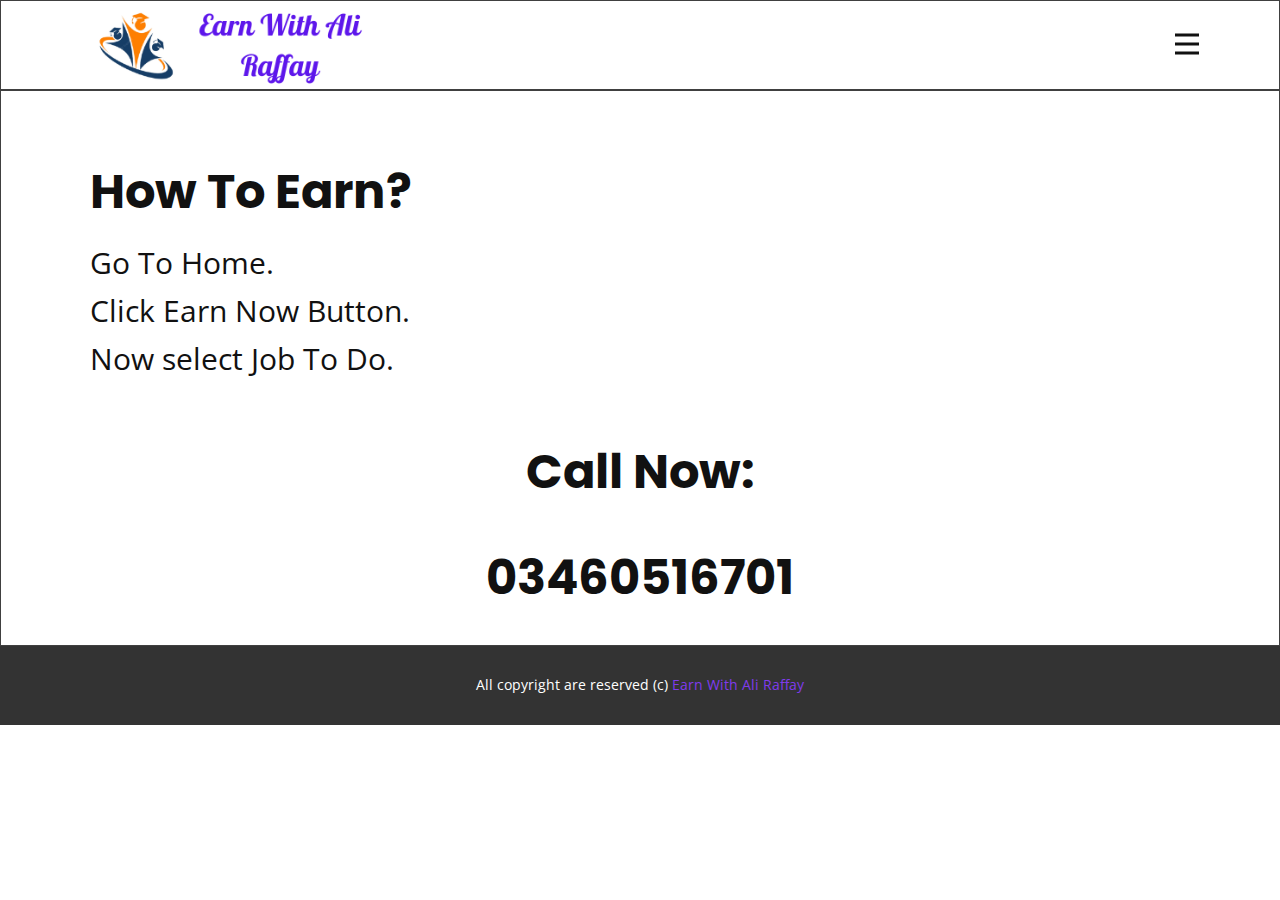
<file: Learn-How-to-Earn.html>
<!DOCTYPE html>
<html style="font-size: 16px;">
  <head>
    <meta name="viewport" content="width=device-width, initial-scale=1.0">
    <meta charset="utf-8">
    <meta name="keywords" content="How To Earn?">
    <meta name="description" content="">
    <meta name="page_type" content="np-template-header-footer-from-plugin">
    <title>Learn How to Earn</title>
    <link rel="stylesheet" href="nicepage.css" media="screen">
<link rel="stylesheet" href="Learn-How-to-Earn.css" media="screen">
    <script class="u-script" type="text/javascript" src="jquery.js" defer=""></script>
    <script class="u-script" type="text/javascript" src="nicepage.js" defer=""></script>
    <meta name="generator" content="Nicepage 4.10.5, nicepage.com">
    <link id="u-theme-google-font" rel="stylesheet" href="https://fonts.googleapis.com/css?family=Open+Sans:300,300i,400,400i,500,500i,600,600i,700,700i,800,800i|Poppins:100,100i,200,200i,300,300i,400,400i,500,500i,600,600i,700,700i,800,800i,900,900i">
    
    
    <script type="application/ld+json">{
		"@context": "http://schema.org",
		"@type": "Organization",
		"name": "",
		"logo": "images/Aw1.png"
}</script>
    <meta name="theme-color" content="#803bec">
    <meta property="og:title" content="Learn How to Earn">
    <meta property="og:type" content="website">
  </head>
  <body class="u-body u-xl-mode"><header class="u-border-1 u-border-grey-75 u-clearfix u-header u-header" id="sec-8624"><div class="u-clearfix u-sheet u-sheet-1">
        <a href="Home.html" data-page-id="508622588" class="u-image u-logo u-image-1" data-image-width="350" data-image-height="100" title="Home">
          <img src="images/Aw1.png" class="u-logo-image u-logo-image-1">
        </a>
        <nav class="u-menu u-menu-dropdown u-offcanvas u-menu-1" data-responsive-from="XL">
          <div class="menu-collapse" style="font-size: 1rem; letter-spacing: 0px; font-weight: 500;">
            <a class="u-button-style u-custom-active-color u-custom-border u-custom-border-color u-custom-hover-color u-custom-left-right-menu-spacing u-custom-padding-bottom u-custom-text-active-color u-custom-text-color u-custom-text-hover-color u-custom-top-bottom-menu-spacing u-nav-link u-text-active-palette-1-base u-text-hover-palette-2-base" href="#">
              <svg class="u-svg-link" viewBox="0 0 24 24"><use xmlns:xlink="http://www.w3.org/1999/xlink" xlink:href="#menu-hamburger"></use></svg>
              <svg class="u-svg-content" version="1.1" id="menu-hamburger" viewBox="0 0 16 16" x="0px" y="0px" xmlns:xlink="http://www.w3.org/1999/xlink" xmlns="http://www.w3.org/2000/svg"><g><rect y="1" width="16" height="2"></rect><rect y="7" width="16" height="2"></rect><rect y="13" width="16" height="2"></rect>
</g></svg>
            </a>
          </div>
          <div class="u-custom-menu u-nav-container" wfd-invisible="true">
            <ul class="u-nav u-spacing-2 u-unstyled u-nav-1"><li class="u-nav-item"><a class="u-active-grey-5 u-button-style u-hover-grey-10 u-nav-link u-text-active-grey-90 u-text-grey-90 u-text-hover-grey-90" href="Home.html" style="padding: 10px 20px;">Home</a>
</li><li class="u-nav-item"><a class="u-active-grey-5 u-button-style u-hover-grey-10 u-nav-link u-text-active-grey-90 u-text-grey-90 u-text-hover-grey-90" href="About.html" style="padding: 10px 20px;">About</a>
</li><li class="u-nav-item"><a class="u-active-grey-5 u-button-style u-hover-grey-10 u-nav-link u-text-active-grey-90 u-text-grey-90 u-text-hover-grey-90" href="Contact.html" style="padding: 10px 20px;">Contact</a>
</li><li class="u-nav-item"><a class="u-active-grey-5 u-button-style u-hover-grey-10 u-nav-link u-text-active-grey-90 u-text-grey-90 u-text-hover-grey-90" href="Learn-How-to-Earn.html" style="padding: 10px 20px;">Learn How to Earn</a>
</li><li class="u-nav-item"><a class="u-active-grey-5 u-button-style u-hover-grey-10 u-nav-link u-text-active-grey-90 u-text-grey-90 u-text-hover-grey-90" href="Earn-Money-Online.html" style="padding: 10px 20px;">Earn Money Online</a>
</li></ul>
          </div>
          <div class="u-custom-menu u-nav-container-collapse">
            <div class="u-black u-container-style u-inner-container-layout u-opacity u-opacity-95 u-sidenav">
              <div class="u-inner-container-layout u-sidenav-overflow">
                <div class="u-menu-close"></div>
                <ul class="u-align-center u-nav u-popupmenu-items u-unstyled u-nav-2"><li class="u-nav-item"><a class="u-button-style u-nav-link" href="Home.html">Home</a>
</li><li class="u-nav-item"><a class="u-button-style u-nav-link" href="About.html">About</a>
</li><li class="u-nav-item"><a class="u-button-style u-nav-link" href="Contact.html">Contact</a>
</li><li class="u-nav-item"><a class="u-button-style u-nav-link" href="Learn-How-to-Earn.html">Learn How to Earn</a>
</li><li class="u-nav-item"><a class="u-button-style u-nav-link" href="Earn-Money-Online.html">Earn Money Online</a>
</li></ul>
              </div>
            </div>
            <div class="u-black u-menu-overlay u-opacity u-opacity-70" wfd-invisible="true"></div>
          </div>
        </nav>
      </div></header>
    <section class="u-border-1 u-border-grey-75 u-clearfix u-section-1" id="sec-3720">
      <div class="u-clearfix u-sheet u-sheet-1">
        <h1 class="u-text u-text-default u-text-1">How To Earn?</h1>
        <p class="u-text u-text-default u-text-2">Go To Home.<br>Click Earn Now Button.<br>Now select Job To Do.<br>
        </p>
        <h1 class="u-align-center u-text u-text-3">Call Now:<br>
          <br>03460516701
        </h1>
      </div>
    </section>
    
    
    <footer class="u-align-center u-clearfix u-footer u-grey-80 u-footer" id="sec-a418"><div class="u-clearfix u-sheet u-valign-middle u-sheet-1">
        <p class="u-small-text u-text u-text-variant u-text-1">All copyright are reserved (c) <a href="/" class="u-active-none u-border-none u-btn u-button-link u-button-style u-hover-none u-none u-text-palette-1-base u-btn-1">Earn With Ali Raffay</a>
        </p>
      </div></footer>

  </body>
</html>
</file>
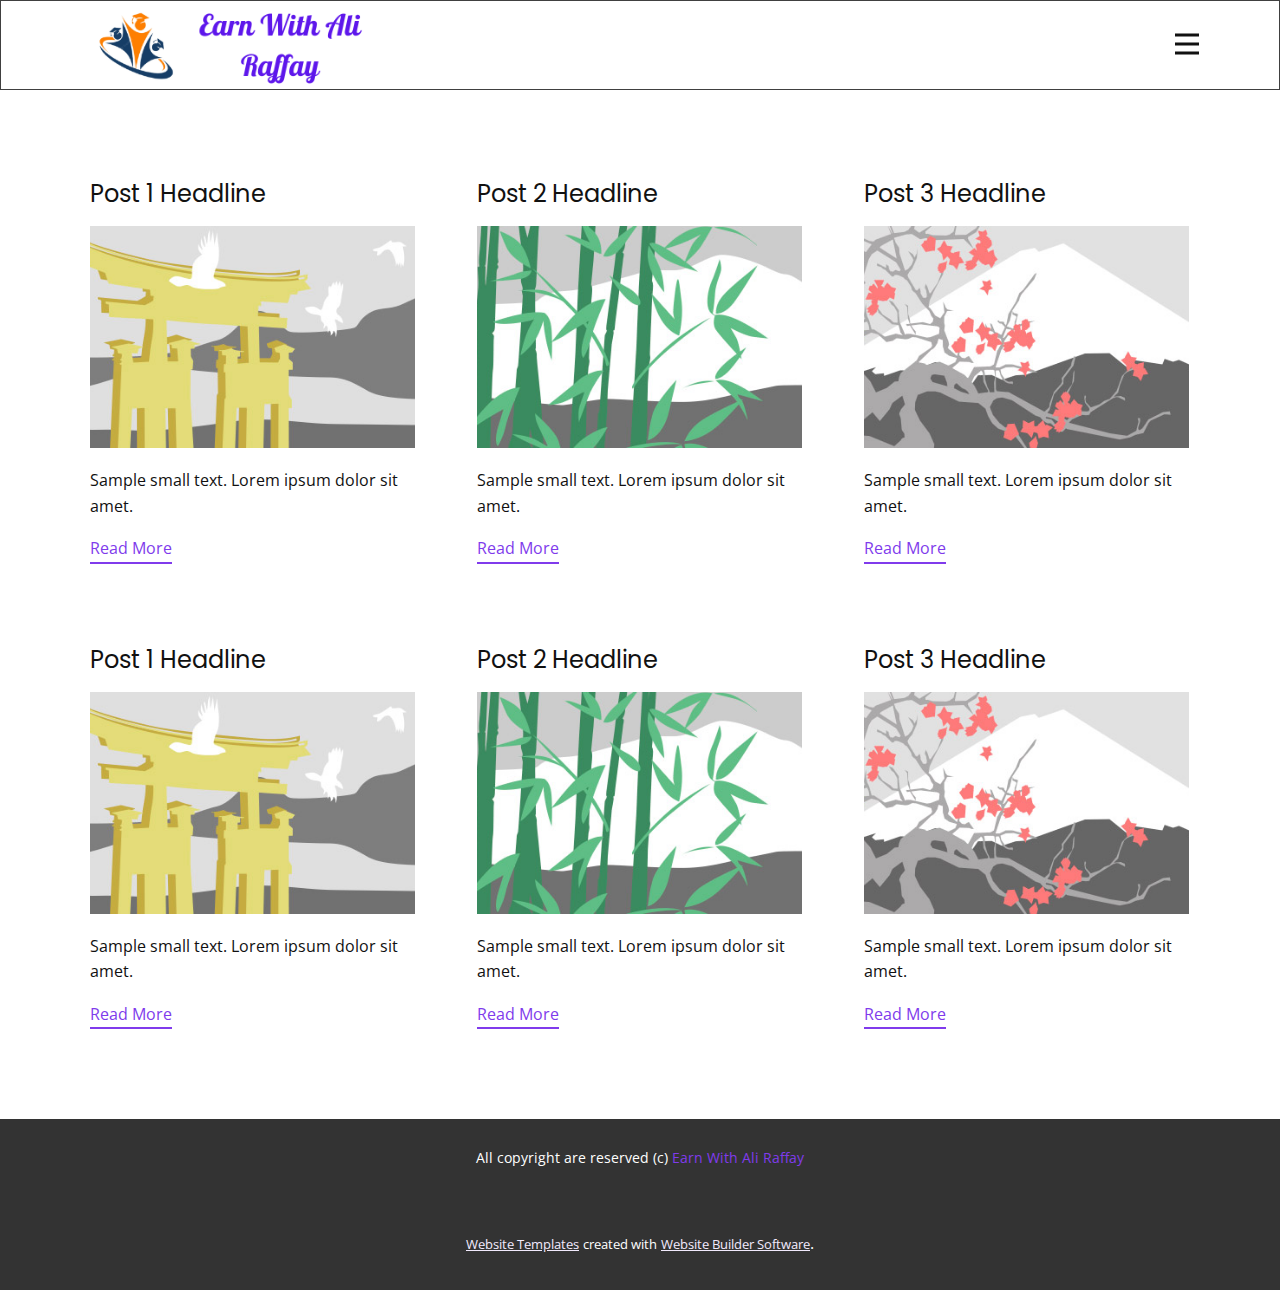
<file: blog/blog.html>
<html style="font-size: 16px;"><head>
    <meta name="viewport" content="width=device-width, initial-scale=1.0">
    <meta charset="utf-8">
    <meta name="keywords" content="">
    <meta name="description" content="">
    <meta name="page_type" content="np-template-header-footer-from-plugin">
    <title>Blog Template</title>
    <link rel="stylesheet" href="../nicepage.css" media="screen">
<link rel="stylesheet" href="../Blog-Template.css" media="screen">
    <script class="u-script" type="text/javascript" src="../jquery.js" defer=""></script>
    <script class="u-script" type="text/javascript" src="../nicepage.js" defer=""></script>
    <meta name="generator" content="Nicepage 4.10.5, nicepage.com">
    <link id="u-theme-google-font" rel="stylesheet" href="https://fonts.googleapis.com/css?family=Open+Sans:300,300i,400,400i,500,500i,600,600i,700,700i,800,800i|Poppins:100,100i,200,200i,300,300i,400,400i,500,500i,600,600i,700,700i,800,800i,900,900i">
    
    
    <script type="application/ld+json">{
		"@context": "http://schema.org",
		"@type": "Organization",
		"name": "",
		"logo": "images/Aw1.png"
}</script>
    <meta name="theme-color" content="#803bec">
  </head>
  <body class="u-body u-xl-mode"><header class="u-border-1 u-border-grey-75 u-clearfix u-header u-header" id="sec-8624"><div class="u-clearfix u-sheet u-sheet-1">
        <a href="../Home.html" data-page-id="508622588" class="u-image u-logo u-image-1" data-image-width="350" data-image-height="100" title="Home">
          <img src="../images/Aw1.png" class="u-logo-image u-logo-image-1">
        </a>
        <nav class="u-menu u-menu-dropdown u-offcanvas u-menu-1" data-responsive-from="XL">
          <div class="menu-collapse" style="font-size: 1rem; letter-spacing: 0px; font-weight: 500;">
            <a class="u-button-style u-custom-active-color u-custom-border u-custom-border-color u-custom-hover-color u-custom-left-right-menu-spacing u-custom-padding-bottom u-custom-text-active-color u-custom-text-color u-custom-text-hover-color u-custom-top-bottom-menu-spacing u-nav-link u-text-active-palette-1-base u-text-hover-palette-2-base" href="#">
              <svg class="u-svg-link" viewBox="0 0 24 24"><use xmlns:xlink="http://www.w3.org/1999/xlink" xlink:href="#menu-hamburger"></use></svg>
              <svg class="u-svg-content" version="1.1" id="menu-hamburger" viewBox="0 0 16 16" x="0px" y="0px" xmlns:xlink="http://www.w3.org/1999/xlink" xmlns="http://www.w3.org/2000/svg"><g><rect y="1" width="16" height="2"></rect><rect y="7" width="16" height="2"></rect><rect y="13" width="16" height="2"></rect>
</g></svg>
            </a>
          </div>
          <div class="u-custom-menu u-nav-container" wfd-invisible="true">
            <ul class="u-nav u-spacing-2 u-unstyled u-nav-1"><li class="u-nav-item"><a class="u-active-grey-5 u-button-style u-hover-grey-10 u-nav-link u-text-active-grey-90 u-text-grey-90 u-text-hover-grey-90" href="../Home.html" style="padding: 10px 20px;">Home</a>
</li><li class="u-nav-item"><a class="u-active-grey-5 u-button-style u-hover-grey-10 u-nav-link u-text-active-grey-90 u-text-grey-90 u-text-hover-grey-90" href="../About.html" style="padding: 10px 20px;">About</a>
</li><li class="u-nav-item"><a class="u-active-grey-5 u-button-style u-hover-grey-10 u-nav-link u-text-active-grey-90 u-text-grey-90 u-text-hover-grey-90" href="../Contact.html" style="padding: 10px 20px;">Contact</a>
</li><li class="u-nav-item"><a class="u-active-grey-5 u-button-style u-hover-grey-10 u-nav-link u-text-active-grey-90 u-text-grey-90 u-text-hover-grey-90" href="../Learn-How-to-Earn.html" style="padding: 10px 20px;">Learn How to Earn</a>
</li><li class="u-nav-item"><a class="u-active-grey-5 u-button-style u-hover-grey-10 u-nav-link u-text-active-grey-90 u-text-grey-90 u-text-hover-grey-90" href="../Earn-Money-Online.html" style="padding: 10px 20px;">Earn Money Online</a>
</li></ul>
          </div>
          <div class="u-custom-menu u-nav-container-collapse">
            <div class="u-black u-container-style u-inner-container-layout u-opacity u-opacity-95 u-sidenav">
              <div class="u-inner-container-layout u-sidenav-overflow">
                <div class="u-menu-close"></div>
                <ul class="u-align-center u-nav u-popupmenu-items u-unstyled u-nav-2"><li class="u-nav-item"><a class="u-button-style u-nav-link" href="../Home.html">Home</a>
</li><li class="u-nav-item"><a class="u-button-style u-nav-link" href="../About.html">About</a>
</li><li class="u-nav-item"><a class="u-button-style u-nav-link" href="../Contact.html">Contact</a>
</li><li class="u-nav-item"><a class="u-button-style u-nav-link" href="../Learn-How-to-Earn.html">Learn How to Earn</a>
</li><li class="u-nav-item"><a class="u-button-style u-nav-link" href="../Earn-Money-Online.html">Earn Money Online</a>
</li></ul>
              </div>
            </div>
            <div class="u-black u-menu-overlay u-opacity u-opacity-70" wfd-invisible="true"></div>
          </div>
        </nav>
      </div></header>
    <section class="u-clearfix u-section-1" id="sec-fd74">
      <div class="u-clearfix u-sheet u-valign-middle u-sheet-1"><!--blog--><!--blog_options_json--><!--{"type":"Recent","source":"","tags":"","count":""}--><!--/blog_options_json-->
        <div class="u-blog u-expanded-width u-repeater u-repeater-1"><!--blog_post-->
          <div class="u-blog-post u-container-style u-repeater-item u-white u-repeater-item-1">
            <div class="u-container-layout u-similar-container u-valign-top u-container-layout-1"><!--blog_post_header-->
              <h4 class="u-blog-control u-text u-text-1">
                <a class="u-post-header-link" href="../blog/post-5.html"><!--blog_post_header_content-->Post 1 Headline<!--/blog_post_header_content--></a>
              </h4><!--/blog_post_header--><!--blog_post_image-->
              <a class="u-post-header-link" href="../blog/post-5.html"><img alt="" class="u-blog-control u-expanded-width u-image u-image-default u-image-1" src="[data-uri]"></a><!--/blog_post_image--><!--blog_post_content-->
              <div class="u-blog-control u-post-content u-text u-text-2 fr-view">Sample small text. Lorem ipsum dolor sit amet.</div><!--/blog_post_content--><!--blog_post_readmore-->
              <a href="../blog/post-5.html" class="u-blog-control u-border-2 u-border-palette-1-base u-btn u-btn-rectangle u-button-style u-none u-btn-1"><!--blog_post_readmore_content--><!--options_json--><!--{"content":"","defaultValue":"Read More"}--><!--/options_json-->Read More<!--/blog_post_readmore_content--></a><!--/blog_post_readmore-->
            </div>
          </div><div class="u-blog-post u-container-style u-repeater-item u-video-cover u-white">
            <div class="u-container-layout u-similar-container u-valign-top u-container-layout-2"><!--blog_post_header-->
              <h4 class="u-blog-control u-text u-text-3">
                <a class="u-post-header-link" href="../blog/post-4.html"><!--blog_post_header_content-->Post 2 Headline<!--/blog_post_header_content--></a>
              </h4><!--/blog_post_header--><!--blog_post_image-->
              <a class="u-post-header-link" href="../blog/post-4.html"><img alt="" class="u-blog-control u-expanded-width u-image u-image-default u-image-2" src="[data-uri]"></a><!--/blog_post_image--><!--blog_post_content-->
              <div class="u-blog-control u-post-content u-text u-text-4 fr-view">Sample small text. Lorem ipsum dolor sit amet.</div><!--/blog_post_content--><!--blog_post_readmore-->
              <a href="../blog/post-4.html" class="u-blog-control u-border-2 u-border-palette-1-base u-btn u-btn-rectangle u-button-style u-none u-btn-2"><!--blog_post_readmore_content--><!--options_json--><!--{"content":"","defaultValue":"Read More"}--><!--/options_json-->Read More<!--/blog_post_readmore_content--></a><!--/blog_post_readmore-->
            </div>
          </div><div class="u-blog-post u-container-style u-repeater-item u-video-cover u-white">
            <div class="u-container-layout u-similar-container u-valign-top u-container-layout-3"><!--blog_post_header-->
              <h4 class="u-blog-control u-text u-text-5">
                <a class="u-post-header-link" href="../blog/post-3.html"><!--blog_post_header_content-->Post 3 Headline<!--/blog_post_header_content--></a>
              </h4><!--/blog_post_header--><!--blog_post_image-->
              <a class="u-post-header-link" href="../blog/post-3.html"><img alt="" class="u-blog-control u-expanded-width u-image u-image-default u-image-3" src="[data-uri]"></a><!--/blog_post_image--><!--blog_post_content-->
              <div class="u-blog-control u-post-content u-text u-text-6 fr-view">Sample small text. Lorem ipsum dolor sit amet.</div><!--/blog_post_content--><!--blog_post_readmore-->
              <a href="../blog/post-3.html" class="u-blog-control u-border-2 u-border-palette-1-base u-btn u-btn-rectangle u-button-style u-none u-btn-3"><!--blog_post_readmore_content--><!--options_json--><!--{"content":"","defaultValue":"Read More"}--><!--/options_json-->Read More<!--/blog_post_readmore_content--></a><!--/blog_post_readmore-->
            </div>
          </div><div class="u-blog-post u-container-style u-repeater-item u-white u-repeater-item-1">
            <div class="u-container-layout u-similar-container u-valign-top u-container-layout-1"><!--blog_post_header-->
              <h4 class="u-blog-control u-text u-text-1">
                <a class="u-post-header-link" href="../blog/post-2.html"><!--blog_post_header_content-->Post 1 Headline<!--/blog_post_header_content--></a>
              </h4><!--/blog_post_header--><!--blog_post_image-->
              <a class="u-post-header-link" href="../blog/post-2.html"><img alt="" class="u-blog-control u-expanded-width u-image u-image-default u-image-1" src="[data-uri]"></a><!--/blog_post_image--><!--blog_post_content-->
              <div class="u-blog-control u-post-content u-text u-text-2 fr-view">Sample small text. Lorem ipsum dolor sit amet.</div><!--/blog_post_content--><!--blog_post_readmore-->
              <a href="../blog/post-2.html" class="u-blog-control u-border-2 u-border-palette-1-base u-btn u-btn-rectangle u-button-style u-none u-btn-1"><!--blog_post_readmore_content--><!--options_json--><!--{"content":"","defaultValue":"Read More"}--><!--/options_json-->Read More<!--/blog_post_readmore_content--></a><!--/blog_post_readmore-->
            </div>
          </div><div class="u-blog-post u-container-style u-repeater-item u-video-cover u-white">
            <div class="u-container-layout u-similar-container u-valign-top u-container-layout-2"><!--blog_post_header-->
              <h4 class="u-blog-control u-text u-text-3">
                <a class="u-post-header-link" href="../blog/post-1.html"><!--blog_post_header_content-->Post 2 Headline<!--/blog_post_header_content--></a>
              </h4><!--/blog_post_header--><!--blog_post_image-->
              <a class="u-post-header-link" href="../blog/post-1.html"><img alt="" class="u-blog-control u-expanded-width u-image u-image-default u-image-2" src="[data-uri]"></a><!--/blog_post_image--><!--blog_post_content-->
              <div class="u-blog-control u-post-content u-text u-text-4 fr-view">Sample small text. Lorem ipsum dolor sit amet.</div><!--/blog_post_content--><!--blog_post_readmore-->
              <a href="../blog/post-1.html" class="u-blog-control u-border-2 u-border-palette-1-base u-btn u-btn-rectangle u-button-style u-none u-btn-2"><!--blog_post_readmore_content--><!--options_json--><!--{"content":"","defaultValue":"Read More"}--><!--/options_json-->Read More<!--/blog_post_readmore_content--></a><!--/blog_post_readmore-->
            </div>
          </div><div class="u-blog-post u-container-style u-repeater-item u-video-cover u-white">
            <div class="u-container-layout u-similar-container u-valign-top u-container-layout-3"><!--blog_post_header-->
              <h4 class="u-blog-control u-text u-text-5">
                <a class="u-post-header-link" href="../blog/post.html"><!--blog_post_header_content-->Post 3 Headline<!--/blog_post_header_content--></a>
              </h4><!--/blog_post_header--><!--blog_post_image-->
              <a class="u-post-header-link" href="../blog/post.html"><img alt="" class="u-blog-control u-expanded-width u-image u-image-default u-image-3" src="[data-uri]"></a><!--/blog_post_image--><!--blog_post_content-->
              <div class="u-blog-control u-post-content u-text u-text-6 fr-view">Sample small text. Lorem ipsum dolor sit amet.</div><!--/blog_post_content--><!--blog_post_readmore-->
              <a href="../blog/post.html" class="u-blog-control u-border-2 u-border-palette-1-base u-btn u-btn-rectangle u-button-style u-none u-btn-3"><!--blog_post_readmore_content--><!--options_json--><!--{"content":"","defaultValue":"Read More"}--><!--/options_json-->Read More<!--/blog_post_readmore_content--></a><!--/blog_post_readmore-->
            </div>
          </div><!--/blog_post--><!--blog_post-->
          <!--/blog_post--><!--blog_post-->
          <!--/blog_post-->
        </div><!--/blog-->
      </div>
    </section>
    
    
    <footer class="u-align-center u-clearfix u-footer u-grey-80 u-footer" id="sec-a418"><div class="u-clearfix u-sheet u-valign-middle u-sheet-1">
        <p class="u-small-text u-text u-text-variant u-text-1">All copyright are reserved (c) <a href="/" class="u-active-none u-border-none u-btn u-button-link u-button-style u-hover-none u-none u-text-palette-1-base u-btn-1">Earn With Ali Raffay</a>
        </p>
      </div></footer>
    <section class="u-backlink u-clearfix u-grey-80">
      <a class="u-link" href="https://nicepage.com/website-templates" target="_blank">
        <span>Website Templates</span>
      </a>
      <p class="u-text">
        <span>created with</span>
      </p>
      <a class="u-link" href="" target="_blank">
        <span>Website Builder Software</span>
      </a>. 
    </section>
  
</body></html>
</file>
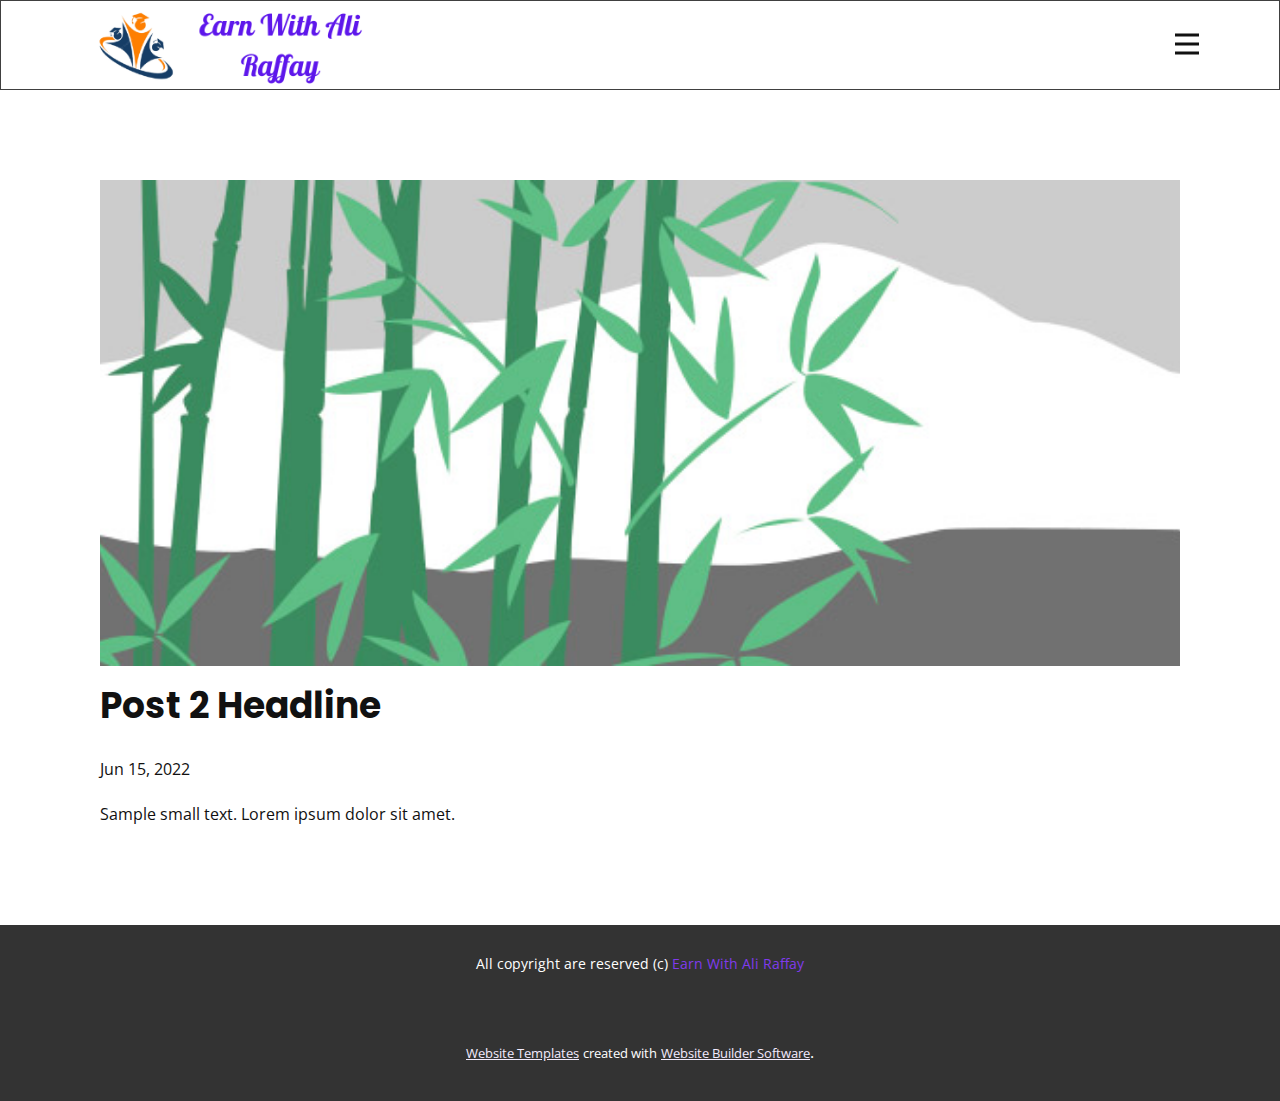
<file: blog/post-1.html>
<!doctype html>
<html style="font-size: 16px;"><head>
    <meta name="viewport" content="width=device-width, initial-scale=1.0">
    <meta charset="utf-8">
    <meta name="keywords" content="Post 1 Headline">
    <meta name="description" content="">
    <meta name="page_type" content="np-template-header-footer-from-plugin">
    <title>Post 2 Headline</title>
    <link rel="stylesheet" href="../nicepage.css" media="screen">
<link rel="stylesheet" href="../Post-Template.css" media="screen">
    <script class="u-script" type="text/javascript" src="../jquery.js" defer=""></script>
    <script class="u-script" type="text/javascript" src="../nicepage.js" defer=""></script>
    <meta name="generator" content="Nicepage 4.10.5, nicepage.com">
    <link id="u-theme-google-font" rel="stylesheet" href="https://fonts.googleapis.com/css?family=Open+Sans:300,300i,400,400i,500,500i,600,600i,700,700i,800,800i|Poppins:100,100i,200,200i,300,300i,400,400i,500,500i,600,600i,700,700i,800,800i,900,900i">
    
    
    <script type="application/ld+json">{
		"@context": "http://schema.org",
		"@type": "Organization",
		"name": "",
		"logo": "images/Aw1.png"
}</script>
    <meta name="theme-color" content="#803bec">
  </head>
  <body class="u-body u-xl-mode"><header class="u-border-1 u-border-grey-75 u-clearfix u-header u-header" id="sec-8624"><div class="u-clearfix u-sheet u-sheet-1">
        <a href="../Home.html" data-page-id="508622588" class="u-image u-logo u-image-1" data-image-width="350" data-image-height="100" title="Home">
          <img src="../images/Aw1.png" class="u-logo-image u-logo-image-1">
        </a>
        <nav class="u-menu u-menu-dropdown u-offcanvas u-menu-1" data-responsive-from="XL">
          <div class="menu-collapse" style="font-size: 1rem; letter-spacing: 0px; font-weight: 500;">
            <a class="u-button-style u-custom-active-color u-custom-border u-custom-border-color u-custom-hover-color u-custom-left-right-menu-spacing u-custom-padding-bottom u-custom-text-active-color u-custom-text-color u-custom-text-hover-color u-custom-top-bottom-menu-spacing u-nav-link u-text-active-palette-1-base u-text-hover-palette-2-base" href="#">
              <svg class="u-svg-link" viewBox="0 0 24 24"><use xmlns:xlink="http://www.w3.org/1999/xlink" xlink:href="#menu-hamburger"></use></svg>
              <svg class="u-svg-content" version="1.1" id="menu-hamburger" viewBox="0 0 16 16" x="0px" y="0px" xmlns:xlink="http://www.w3.org/1999/xlink" xmlns="http://www.w3.org/2000/svg"><g><rect y="1" width="16" height="2"></rect><rect y="7" width="16" height="2"></rect><rect y="13" width="16" height="2"></rect>
</g></svg>
            </a>
          </div>
          <div class="u-custom-menu u-nav-container" wfd-invisible="true">
            <ul class="u-nav u-spacing-2 u-unstyled u-nav-1"><li class="u-nav-item"><a class="u-active-grey-5 u-button-style u-hover-grey-10 u-nav-link u-text-active-grey-90 u-text-grey-90 u-text-hover-grey-90" href="../Home.html" style="padding: 10px 20px;">Home</a>
</li><li class="u-nav-item"><a class="u-active-grey-5 u-button-style u-hover-grey-10 u-nav-link u-text-active-grey-90 u-text-grey-90 u-text-hover-grey-90" href="../About.html" style="padding: 10px 20px;">About</a>
</li><li class="u-nav-item"><a class="u-active-grey-5 u-button-style u-hover-grey-10 u-nav-link u-text-active-grey-90 u-text-grey-90 u-text-hover-grey-90" href="../Contact.html" style="padding: 10px 20px;">Contact</a>
</li><li class="u-nav-item"><a class="u-active-grey-5 u-button-style u-hover-grey-10 u-nav-link u-text-active-grey-90 u-text-grey-90 u-text-hover-grey-90" href="../Learn-How-to-Earn.html" style="padding: 10px 20px;">Learn How to Earn</a>
</li><li class="u-nav-item"><a class="u-active-grey-5 u-button-style u-hover-grey-10 u-nav-link u-text-active-grey-90 u-text-grey-90 u-text-hover-grey-90" href="../Earn-Money-Online.html" style="padding: 10px 20px;">Earn Money Online</a>
</li></ul>
          </div>
          <div class="u-custom-menu u-nav-container-collapse">
            <div class="u-black u-container-style u-inner-container-layout u-opacity u-opacity-95 u-sidenav">
              <div class="u-inner-container-layout u-sidenav-overflow">
                <div class="u-menu-close"></div>
                <ul class="u-align-center u-nav u-popupmenu-items u-unstyled u-nav-2"><li class="u-nav-item"><a class="u-button-style u-nav-link" href="../Home.html">Home</a>
</li><li class="u-nav-item"><a class="u-button-style u-nav-link" href="../About.html">About</a>
</li><li class="u-nav-item"><a class="u-button-style u-nav-link" href="../Contact.html">Contact</a>
</li><li class="u-nav-item"><a class="u-button-style u-nav-link" href="../Learn-How-to-Earn.html">Learn How to Earn</a>
</li><li class="u-nav-item"><a class="u-button-style u-nav-link" href="../Earn-Money-Online.html">Earn Money Online</a>
</li></ul>
              </div>
            </div>
            <div class="u-black u-menu-overlay u-opacity u-opacity-70" wfd-invisible="true"></div>
          </div>
        </nav>
      </div></header>
    <section class="u-align-center u-clearfix u-section-1" id="sec-8425">
      <div class="u-clearfix u-sheet u-valign-middle-md u-valign-middle-sm u-valign-middle-xs u-sheet-1"><!--post_details--><!--post_details_options_json--><!--{"source":""}--><!--/post_details_options_json--><!--blog_post-->
        <div class="u-container-style u-expanded-width u-post-details u-post-details-1">
          <div class="u-container-layout u-valign-middle u-container-layout-1"><!--blog_post_image-->
            <img alt="" class="u-blog-control u-expanded-width u-image u-image-default u-image-1" src="[data-uri]"><!--/blog_post_image--><!--blog_post_header-->
            <h2 class="u-blog-control u-text u-text-1">Post 2 Headline</h2><!--/blog_post_header--><!--blog_post_metadata-->
            <div class="u-blog-control u-metadata u-metadata-1"><!--blog_post_metadata_date-->
              <span class="u-meta-date u-meta-icon">Jun 15, 2022</span><!--/blog_post_metadata_date--><!--blog_post_metadata_category-->
              <!--/blog_post_metadata_category--><!--blog_post_metadata_comments-->
              <!--/blog_post_metadata_comments-->
            </div><!--/blog_post_metadata--><!--blog_post_content-->
            <div class="u-align-justify u-blog-control u-post-content u-text u-text-2 fr-view">
  Sample small text. Lorem ipsum dolor sit amet.
  </div><!--/blog_post_content-->
          </div>
        </div><!--/blog_post--><!--/post_details-->
      </div>
    </section>
    
    
    <footer class="u-align-center u-clearfix u-footer u-grey-80 u-footer" id="sec-a418"><div class="u-clearfix u-sheet u-valign-middle u-sheet-1">
        <p class="u-small-text u-text u-text-variant u-text-1">All copyright are reserved (c) <a href="/" class="u-active-none u-border-none u-btn u-button-link u-button-style u-hover-none u-none u-text-palette-1-base u-btn-1">Earn With Ali Raffay</a>
        </p>
      </div></footer>
    <section class="u-backlink u-clearfix u-grey-80">
      <a class="u-link" href="https://nicepage.com/website-templates" target="_blank">
        <span>Website Templates</span>
      </a>
      <p class="u-text">
        <span>created with</span>
      </p>
      <a class="u-link" href="" target="_blank">
        <span>Website Builder Software</span>
      </a>. 
    </section>
  
</body></html>
</file>
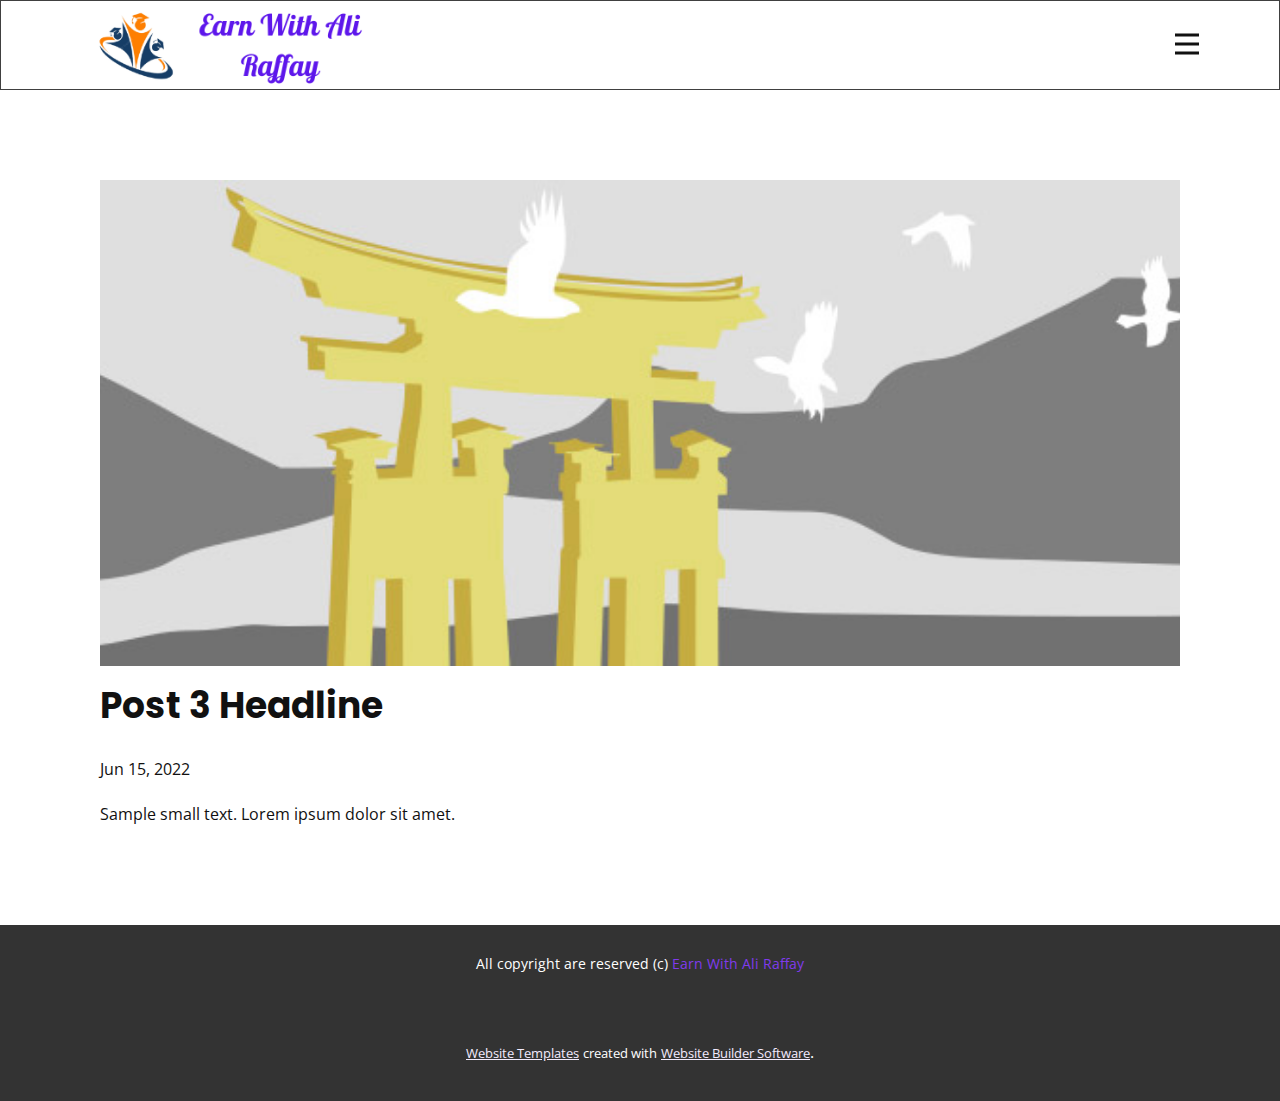
<file: blog/post-2.html>
<!doctype html>
<html style="font-size: 16px;"><head>
    <meta name="viewport" content="width=device-width, initial-scale=1.0">
    <meta charset="utf-8">
    <meta name="keywords" content="Post 1 Headline">
    <meta name="description" content="">
    <meta name="page_type" content="np-template-header-footer-from-plugin">
    <title>Post 3 Headline</title>
    <link rel="stylesheet" href="../nicepage.css" media="screen">
<link rel="stylesheet" href="../Post-Template.css" media="screen">
    <script class="u-script" type="text/javascript" src="../jquery.js" defer=""></script>
    <script class="u-script" type="text/javascript" src="../nicepage.js" defer=""></script>
    <meta name="generator" content="Nicepage 4.10.5, nicepage.com">
    <link id="u-theme-google-font" rel="stylesheet" href="https://fonts.googleapis.com/css?family=Open+Sans:300,300i,400,400i,500,500i,600,600i,700,700i,800,800i|Poppins:100,100i,200,200i,300,300i,400,400i,500,500i,600,600i,700,700i,800,800i,900,900i">
    
    
    <script type="application/ld+json">{
		"@context": "http://schema.org",
		"@type": "Organization",
		"name": "",
		"logo": "images/Aw1.png"
}</script>
    <meta name="theme-color" content="#803bec">
  </head>
  <body class="u-body u-xl-mode"><header class="u-border-1 u-border-grey-75 u-clearfix u-header u-header" id="sec-8624"><div class="u-clearfix u-sheet u-sheet-1">
        <a href="../Home.html" data-page-id="508622588" class="u-image u-logo u-image-1" data-image-width="350" data-image-height="100" title="Home">
          <img src="../images/Aw1.png" class="u-logo-image u-logo-image-1">
        </a>
        <nav class="u-menu u-menu-dropdown u-offcanvas u-menu-1" data-responsive-from="XL">
          <div class="menu-collapse" style="font-size: 1rem; letter-spacing: 0px; font-weight: 500;">
            <a class="u-button-style u-custom-active-color u-custom-border u-custom-border-color u-custom-hover-color u-custom-left-right-menu-spacing u-custom-padding-bottom u-custom-text-active-color u-custom-text-color u-custom-text-hover-color u-custom-top-bottom-menu-spacing u-nav-link u-text-active-palette-1-base u-text-hover-palette-2-base" href="#">
              <svg class="u-svg-link" viewBox="0 0 24 24"><use xmlns:xlink="http://www.w3.org/1999/xlink" xlink:href="#menu-hamburger"></use></svg>
              <svg class="u-svg-content" version="1.1" id="menu-hamburger" viewBox="0 0 16 16" x="0px" y="0px" xmlns:xlink="http://www.w3.org/1999/xlink" xmlns="http://www.w3.org/2000/svg"><g><rect y="1" width="16" height="2"></rect><rect y="7" width="16" height="2"></rect><rect y="13" width="16" height="2"></rect>
</g></svg>
            </a>
          </div>
          <div class="u-custom-menu u-nav-container" wfd-invisible="true">
            <ul class="u-nav u-spacing-2 u-unstyled u-nav-1"><li class="u-nav-item"><a class="u-active-grey-5 u-button-style u-hover-grey-10 u-nav-link u-text-active-grey-90 u-text-grey-90 u-text-hover-grey-90" href="../Home.html" style="padding: 10px 20px;">Home</a>
</li><li class="u-nav-item"><a class="u-active-grey-5 u-button-style u-hover-grey-10 u-nav-link u-text-active-grey-90 u-text-grey-90 u-text-hover-grey-90" href="../About.html" style="padding: 10px 20px;">About</a>
</li><li class="u-nav-item"><a class="u-active-grey-5 u-button-style u-hover-grey-10 u-nav-link u-text-active-grey-90 u-text-grey-90 u-text-hover-grey-90" href="../Contact.html" style="padding: 10px 20px;">Contact</a>
</li><li class="u-nav-item"><a class="u-active-grey-5 u-button-style u-hover-grey-10 u-nav-link u-text-active-grey-90 u-text-grey-90 u-text-hover-grey-90" href="../Learn-How-to-Earn.html" style="padding: 10px 20px;">Learn How to Earn</a>
</li><li class="u-nav-item"><a class="u-active-grey-5 u-button-style u-hover-grey-10 u-nav-link u-text-active-grey-90 u-text-grey-90 u-text-hover-grey-90" href="../Earn-Money-Online.html" style="padding: 10px 20px;">Earn Money Online</a>
</li></ul>
          </div>
          <div class="u-custom-menu u-nav-container-collapse">
            <div class="u-black u-container-style u-inner-container-layout u-opacity u-opacity-95 u-sidenav">
              <div class="u-inner-container-layout u-sidenav-overflow">
                <div class="u-menu-close"></div>
                <ul class="u-align-center u-nav u-popupmenu-items u-unstyled u-nav-2"><li class="u-nav-item"><a class="u-button-style u-nav-link" href="../Home.html">Home</a>
</li><li class="u-nav-item"><a class="u-button-style u-nav-link" href="../About.html">About</a>
</li><li class="u-nav-item"><a class="u-button-style u-nav-link" href="../Contact.html">Contact</a>
</li><li class="u-nav-item"><a class="u-button-style u-nav-link" href="../Learn-How-to-Earn.html">Learn How to Earn</a>
</li><li class="u-nav-item"><a class="u-button-style u-nav-link" href="../Earn-Money-Online.html">Earn Money Online</a>
</li></ul>
              </div>
            </div>
            <div class="u-black u-menu-overlay u-opacity u-opacity-70" wfd-invisible="true"></div>
          </div>
        </nav>
      </div></header>
    <section class="u-align-center u-clearfix u-section-1" id="sec-8425">
      <div class="u-clearfix u-sheet u-valign-middle-md u-valign-middle-sm u-valign-middle-xs u-sheet-1"><!--post_details--><!--post_details_options_json--><!--{"source":""}--><!--/post_details_options_json--><!--blog_post-->
        <div class="u-container-style u-expanded-width u-post-details u-post-details-1">
          <div class="u-container-layout u-valign-middle u-container-layout-1"><!--blog_post_image-->
            <img alt="" class="u-blog-control u-expanded-width u-image u-image-default u-image-1" src="[data-uri]"><!--/blog_post_image--><!--blog_post_header-->
            <h2 class="u-blog-control u-text u-text-1">Post 3 Headline</h2><!--/blog_post_header--><!--blog_post_metadata-->
            <div class="u-blog-control u-metadata u-metadata-1"><!--blog_post_metadata_date-->
              <span class="u-meta-date u-meta-icon">Jun 15, 2022</span><!--/blog_post_metadata_date--><!--blog_post_metadata_category-->
              <!--/blog_post_metadata_category--><!--blog_post_metadata_comments-->
              <!--/blog_post_metadata_comments-->
            </div><!--/blog_post_metadata--><!--blog_post_content-->
            <div class="u-align-justify u-blog-control u-post-content u-text u-text-2 fr-view">
  Sample small text. Lorem ipsum dolor sit amet.
  </div><!--/blog_post_content-->
          </div>
        </div><!--/blog_post--><!--/post_details-->
      </div>
    </section>
    
    
    <footer class="u-align-center u-clearfix u-footer u-grey-80 u-footer" id="sec-a418"><div class="u-clearfix u-sheet u-valign-middle u-sheet-1">
        <p class="u-small-text u-text u-text-variant u-text-1">All copyright are reserved (c) <a href="/" class="u-active-none u-border-none u-btn u-button-link u-button-style u-hover-none u-none u-text-palette-1-base u-btn-1">Earn With Ali Raffay</a>
        </p>
      </div></footer>
    <section class="u-backlink u-clearfix u-grey-80">
      <a class="u-link" href="https://nicepage.com/website-templates" target="_blank">
        <span>Website Templates</span>
      </a>
      <p class="u-text">
        <span>created with</span>
      </p>
      <a class="u-link" href="" target="_blank">
        <span>Website Builder Software</span>
      </a>. 
    </section>
  
</body></html>
</file>
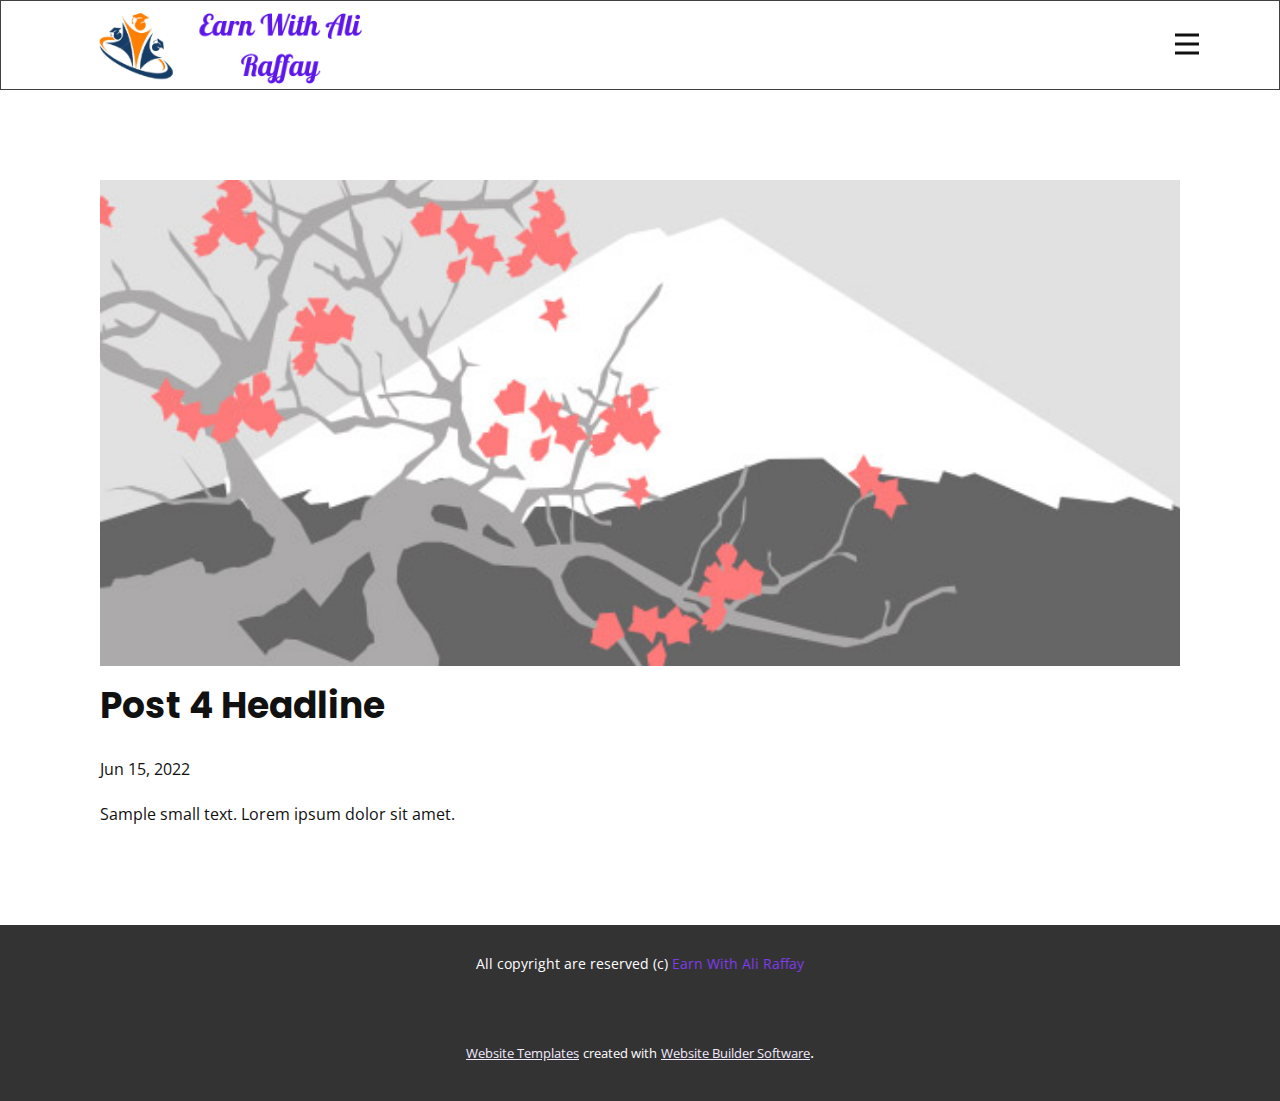
<file: blog/post-3.html>
<!doctype html>
<html style="font-size: 16px;"><head>
    <meta name="viewport" content="width=device-width, initial-scale=1.0">
    <meta charset="utf-8">
    <meta name="keywords" content="Post 1 Headline">
    <meta name="description" content="">
    <meta name="page_type" content="np-template-header-footer-from-plugin">
    <title>Post 4 Headline</title>
    <link rel="stylesheet" href="../nicepage.css" media="screen">
<link rel="stylesheet" href="../Post-Template.css" media="screen">
    <script class="u-script" type="text/javascript" src="../jquery.js" defer=""></script>
    <script class="u-script" type="text/javascript" src="../nicepage.js" defer=""></script>
    <meta name="generator" content="Nicepage 4.10.5, nicepage.com">
    <link id="u-theme-google-font" rel="stylesheet" href="https://fonts.googleapis.com/css?family=Open+Sans:300,300i,400,400i,500,500i,600,600i,700,700i,800,800i|Poppins:100,100i,200,200i,300,300i,400,400i,500,500i,600,600i,700,700i,800,800i,900,900i">
    
    
    <script type="application/ld+json">{
		"@context": "http://schema.org",
		"@type": "Organization",
		"name": "",
		"logo": "images/Aw1.png"
}</script>
    <meta name="theme-color" content="#803bec">
  </head>
  <body class="u-body u-xl-mode"><header class="u-border-1 u-border-grey-75 u-clearfix u-header u-header" id="sec-8624"><div class="u-clearfix u-sheet u-sheet-1">
        <a href="../Home.html" data-page-id="508622588" class="u-image u-logo u-image-1" data-image-width="350" data-image-height="100" title="Home">
          <img src="../images/Aw1.png" class="u-logo-image u-logo-image-1">
        </a>
        <nav class="u-menu u-menu-dropdown u-offcanvas u-menu-1" data-responsive-from="XL">
          <div class="menu-collapse" style="font-size: 1rem; letter-spacing: 0px; font-weight: 500;">
            <a class="u-button-style u-custom-active-color u-custom-border u-custom-border-color u-custom-hover-color u-custom-left-right-menu-spacing u-custom-padding-bottom u-custom-text-active-color u-custom-text-color u-custom-text-hover-color u-custom-top-bottom-menu-spacing u-nav-link u-text-active-palette-1-base u-text-hover-palette-2-base" href="#">
              <svg class="u-svg-link" viewBox="0 0 24 24"><use xmlns:xlink="http://www.w3.org/1999/xlink" xlink:href="#menu-hamburger"></use></svg>
              <svg class="u-svg-content" version="1.1" id="menu-hamburger" viewBox="0 0 16 16" x="0px" y="0px" xmlns:xlink="http://www.w3.org/1999/xlink" xmlns="http://www.w3.org/2000/svg"><g><rect y="1" width="16" height="2"></rect><rect y="7" width="16" height="2"></rect><rect y="13" width="16" height="2"></rect>
</g></svg>
            </a>
          </div>
          <div class="u-custom-menu u-nav-container" wfd-invisible="true">
            <ul class="u-nav u-spacing-2 u-unstyled u-nav-1"><li class="u-nav-item"><a class="u-active-grey-5 u-button-style u-hover-grey-10 u-nav-link u-text-active-grey-90 u-text-grey-90 u-text-hover-grey-90" href="../Home.html" style="padding: 10px 20px;">Home</a>
</li><li class="u-nav-item"><a class="u-active-grey-5 u-button-style u-hover-grey-10 u-nav-link u-text-active-grey-90 u-text-grey-90 u-text-hover-grey-90" href="../About.html" style="padding: 10px 20px;">About</a>
</li><li class="u-nav-item"><a class="u-active-grey-5 u-button-style u-hover-grey-10 u-nav-link u-text-active-grey-90 u-text-grey-90 u-text-hover-grey-90" href="../Contact.html" style="padding: 10px 20px;">Contact</a>
</li><li class="u-nav-item"><a class="u-active-grey-5 u-button-style u-hover-grey-10 u-nav-link u-text-active-grey-90 u-text-grey-90 u-text-hover-grey-90" href="../Learn-How-to-Earn.html" style="padding: 10px 20px;">Learn How to Earn</a>
</li><li class="u-nav-item"><a class="u-active-grey-5 u-button-style u-hover-grey-10 u-nav-link u-text-active-grey-90 u-text-grey-90 u-text-hover-grey-90" href="../Earn-Money-Online.html" style="padding: 10px 20px;">Earn Money Online</a>
</li></ul>
          </div>
          <div class="u-custom-menu u-nav-container-collapse">
            <div class="u-black u-container-style u-inner-container-layout u-opacity u-opacity-95 u-sidenav">
              <div class="u-inner-container-layout u-sidenav-overflow">
                <div class="u-menu-close"></div>
                <ul class="u-align-center u-nav u-popupmenu-items u-unstyled u-nav-2"><li class="u-nav-item"><a class="u-button-style u-nav-link" href="../Home.html">Home</a>
</li><li class="u-nav-item"><a class="u-button-style u-nav-link" href="../About.html">About</a>
</li><li class="u-nav-item"><a class="u-button-style u-nav-link" href="../Contact.html">Contact</a>
</li><li class="u-nav-item"><a class="u-button-style u-nav-link" href="../Learn-How-to-Earn.html">Learn How to Earn</a>
</li><li class="u-nav-item"><a class="u-button-style u-nav-link" href="../Earn-Money-Online.html">Earn Money Online</a>
</li></ul>
              </div>
            </div>
            <div class="u-black u-menu-overlay u-opacity u-opacity-70" wfd-invisible="true"></div>
          </div>
        </nav>
      </div></header>
    <section class="u-align-center u-clearfix u-section-1" id="sec-8425">
      <div class="u-clearfix u-sheet u-valign-middle-md u-valign-middle-sm u-valign-middle-xs u-sheet-1"><!--post_details--><!--post_details_options_json--><!--{"source":""}--><!--/post_details_options_json--><!--blog_post-->
        <div class="u-container-style u-expanded-width u-post-details u-post-details-1">
          <div class="u-container-layout u-valign-middle u-container-layout-1"><!--blog_post_image-->
            <img alt="" class="u-blog-control u-expanded-width u-image u-image-default u-image-1" src="[data-uri]"><!--/blog_post_image--><!--blog_post_header-->
            <h2 class="u-blog-control u-text u-text-1">Post 4 Headline</h2><!--/blog_post_header--><!--blog_post_metadata-->
            <div class="u-blog-control u-metadata u-metadata-1"><!--blog_post_metadata_date-->
              <span class="u-meta-date u-meta-icon">Jun 15, 2022</span><!--/blog_post_metadata_date--><!--blog_post_metadata_category-->
              <!--/blog_post_metadata_category--><!--blog_post_metadata_comments-->
              <!--/blog_post_metadata_comments-->
            </div><!--/blog_post_metadata--><!--blog_post_content-->
            <div class="u-align-justify u-blog-control u-post-content u-text u-text-2 fr-view">
  Sample small text. Lorem ipsum dolor sit amet.
  </div><!--/blog_post_content-->
          </div>
        </div><!--/blog_post--><!--/post_details-->
      </div>
    </section>
    
    
    <footer class="u-align-center u-clearfix u-footer u-grey-80 u-footer" id="sec-a418"><div class="u-clearfix u-sheet u-valign-middle u-sheet-1">
        <p class="u-small-text u-text u-text-variant u-text-1">All copyright are reserved (c) <a href="/" class="u-active-none u-border-none u-btn u-button-link u-button-style u-hover-none u-none u-text-palette-1-base u-btn-1">Earn With Ali Raffay</a>
        </p>
      </div></footer>
    <section class="u-backlink u-clearfix u-grey-80">
      <a class="u-link" href="https://nicepage.com/website-templates" target="_blank">
        <span>Website Templates</span>
      </a>
      <p class="u-text">
        <span>created with</span>
      </p>
      <a class="u-link" href="" target="_blank">
        <span>Website Builder Software</span>
      </a>. 
    </section>
  
</body></html>
</file>
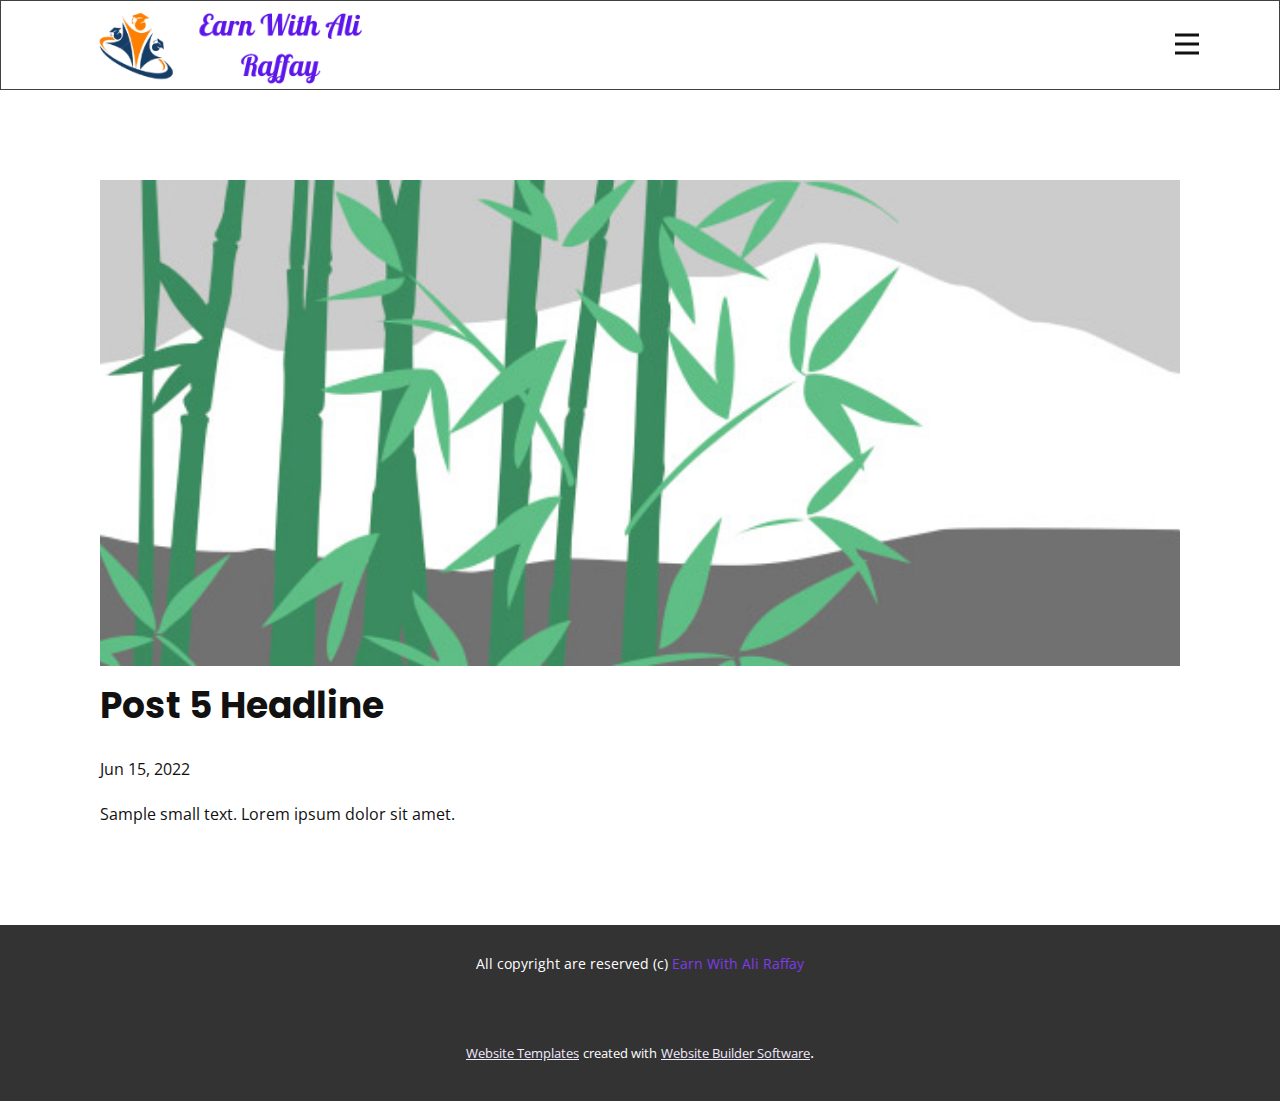
<file: blog/post-4.html>
<!doctype html>
<html style="font-size: 16px;"><head>
    <meta name="viewport" content="width=device-width, initial-scale=1.0">
    <meta charset="utf-8">
    <meta name="keywords" content="Post 1 Headline">
    <meta name="description" content="">
    <meta name="page_type" content="np-template-header-footer-from-plugin">
    <title>Post 5 Headline</title>
    <link rel="stylesheet" href="../nicepage.css" media="screen">
<link rel="stylesheet" href="../Post-Template.css" media="screen">
    <script class="u-script" type="text/javascript" src="../jquery.js" defer=""></script>
    <script class="u-script" type="text/javascript" src="../nicepage.js" defer=""></script>
    <meta name="generator" content="Nicepage 4.10.5, nicepage.com">
    <link id="u-theme-google-font" rel="stylesheet" href="https://fonts.googleapis.com/css?family=Open+Sans:300,300i,400,400i,500,500i,600,600i,700,700i,800,800i|Poppins:100,100i,200,200i,300,300i,400,400i,500,500i,600,600i,700,700i,800,800i,900,900i">
    
    
    <script type="application/ld+json">{
		"@context": "http://schema.org",
		"@type": "Organization",
		"name": "",
		"logo": "images/Aw1.png"
}</script>
    <meta name="theme-color" content="#803bec">
  </head>
  <body class="u-body u-xl-mode"><header class="u-border-1 u-border-grey-75 u-clearfix u-header u-header" id="sec-8624"><div class="u-clearfix u-sheet u-sheet-1">
        <a href="../Home.html" data-page-id="508622588" class="u-image u-logo u-image-1" data-image-width="350" data-image-height="100" title="Home">
          <img src="../images/Aw1.png" class="u-logo-image u-logo-image-1">
        </a>
        <nav class="u-menu u-menu-dropdown u-offcanvas u-menu-1" data-responsive-from="XL">
          <div class="menu-collapse" style="font-size: 1rem; letter-spacing: 0px; font-weight: 500;">
            <a class="u-button-style u-custom-active-color u-custom-border u-custom-border-color u-custom-hover-color u-custom-left-right-menu-spacing u-custom-padding-bottom u-custom-text-active-color u-custom-text-color u-custom-text-hover-color u-custom-top-bottom-menu-spacing u-nav-link u-text-active-palette-1-base u-text-hover-palette-2-base" href="#">
              <svg class="u-svg-link" viewBox="0 0 24 24"><use xmlns:xlink="http://www.w3.org/1999/xlink" xlink:href="#menu-hamburger"></use></svg>
              <svg class="u-svg-content" version="1.1" id="menu-hamburger" viewBox="0 0 16 16" x="0px" y="0px" xmlns:xlink="http://www.w3.org/1999/xlink" xmlns="http://www.w3.org/2000/svg"><g><rect y="1" width="16" height="2"></rect><rect y="7" width="16" height="2"></rect><rect y="13" width="16" height="2"></rect>
</g></svg>
            </a>
          </div>
          <div class="u-custom-menu u-nav-container" wfd-invisible="true">
            <ul class="u-nav u-spacing-2 u-unstyled u-nav-1"><li class="u-nav-item"><a class="u-active-grey-5 u-button-style u-hover-grey-10 u-nav-link u-text-active-grey-90 u-text-grey-90 u-text-hover-grey-90" href="../Home.html" style="padding: 10px 20px;">Home</a>
</li><li class="u-nav-item"><a class="u-active-grey-5 u-button-style u-hover-grey-10 u-nav-link u-text-active-grey-90 u-text-grey-90 u-text-hover-grey-90" href="../About.html" style="padding: 10px 20px;">About</a>
</li><li class="u-nav-item"><a class="u-active-grey-5 u-button-style u-hover-grey-10 u-nav-link u-text-active-grey-90 u-text-grey-90 u-text-hover-grey-90" href="../Contact.html" style="padding: 10px 20px;">Contact</a>
</li><li class="u-nav-item"><a class="u-active-grey-5 u-button-style u-hover-grey-10 u-nav-link u-text-active-grey-90 u-text-grey-90 u-text-hover-grey-90" href="../Learn-How-to-Earn.html" style="padding: 10px 20px;">Learn How to Earn</a>
</li><li class="u-nav-item"><a class="u-active-grey-5 u-button-style u-hover-grey-10 u-nav-link u-text-active-grey-90 u-text-grey-90 u-text-hover-grey-90" href="../Earn-Money-Online.html" style="padding: 10px 20px;">Earn Money Online</a>
</li></ul>
          </div>
          <div class="u-custom-menu u-nav-container-collapse">
            <div class="u-black u-container-style u-inner-container-layout u-opacity u-opacity-95 u-sidenav">
              <div class="u-inner-container-layout u-sidenav-overflow">
                <div class="u-menu-close"></div>
                <ul class="u-align-center u-nav u-popupmenu-items u-unstyled u-nav-2"><li class="u-nav-item"><a class="u-button-style u-nav-link" href="../Home.html">Home</a>
</li><li class="u-nav-item"><a class="u-button-style u-nav-link" href="../About.html">About</a>
</li><li class="u-nav-item"><a class="u-button-style u-nav-link" href="../Contact.html">Contact</a>
</li><li class="u-nav-item"><a class="u-button-style u-nav-link" href="../Learn-How-to-Earn.html">Learn How to Earn</a>
</li><li class="u-nav-item"><a class="u-button-style u-nav-link" href="../Earn-Money-Online.html">Earn Money Online</a>
</li></ul>
              </div>
            </div>
            <div class="u-black u-menu-overlay u-opacity u-opacity-70" wfd-invisible="true"></div>
          </div>
        </nav>
      </div></header>
    <section class="u-align-center u-clearfix u-section-1" id="sec-8425">
      <div class="u-clearfix u-sheet u-valign-middle-md u-valign-middle-sm u-valign-middle-xs u-sheet-1"><!--post_details--><!--post_details_options_json--><!--{"source":""}--><!--/post_details_options_json--><!--blog_post-->
        <div class="u-container-style u-expanded-width u-post-details u-post-details-1">
          <div class="u-container-layout u-valign-middle u-container-layout-1"><!--blog_post_image-->
            <img alt="" class="u-blog-control u-expanded-width u-image u-image-default u-image-1" src="[data-uri]"><!--/blog_post_image--><!--blog_post_header-->
            <h2 class="u-blog-control u-text u-text-1">Post 5 Headline</h2><!--/blog_post_header--><!--blog_post_metadata-->
            <div class="u-blog-control u-metadata u-metadata-1"><!--blog_post_metadata_date-->
              <span class="u-meta-date u-meta-icon">Jun 15, 2022</span><!--/blog_post_metadata_date--><!--blog_post_metadata_category-->
              <!--/blog_post_metadata_category--><!--blog_post_metadata_comments-->
              <!--/blog_post_metadata_comments-->
            </div><!--/blog_post_metadata--><!--blog_post_content-->
            <div class="u-align-justify u-blog-control u-post-content u-text u-text-2 fr-view">
  Sample small text. Lorem ipsum dolor sit amet.
  </div><!--/blog_post_content-->
          </div>
        </div><!--/blog_post--><!--/post_details-->
      </div>
    </section>
    
    
    <footer class="u-align-center u-clearfix u-footer u-grey-80 u-footer" id="sec-a418"><div class="u-clearfix u-sheet u-valign-middle u-sheet-1">
        <p class="u-small-text u-text u-text-variant u-text-1">All copyright are reserved (c) <a href="/" class="u-active-none u-border-none u-btn u-button-link u-button-style u-hover-none u-none u-text-palette-1-base u-btn-1">Earn With Ali Raffay</a>
        </p>
      </div></footer>
    <section class="u-backlink u-clearfix u-grey-80">
      <a class="u-link" href="https://nicepage.com/website-templates" target="_blank">
        <span>Website Templates</span>
      </a>
      <p class="u-text">
        <span>created with</span>
      </p>
      <a class="u-link" href="" target="_blank">
        <span>Website Builder Software</span>
      </a>. 
    </section>
  
</body></html>
</file>
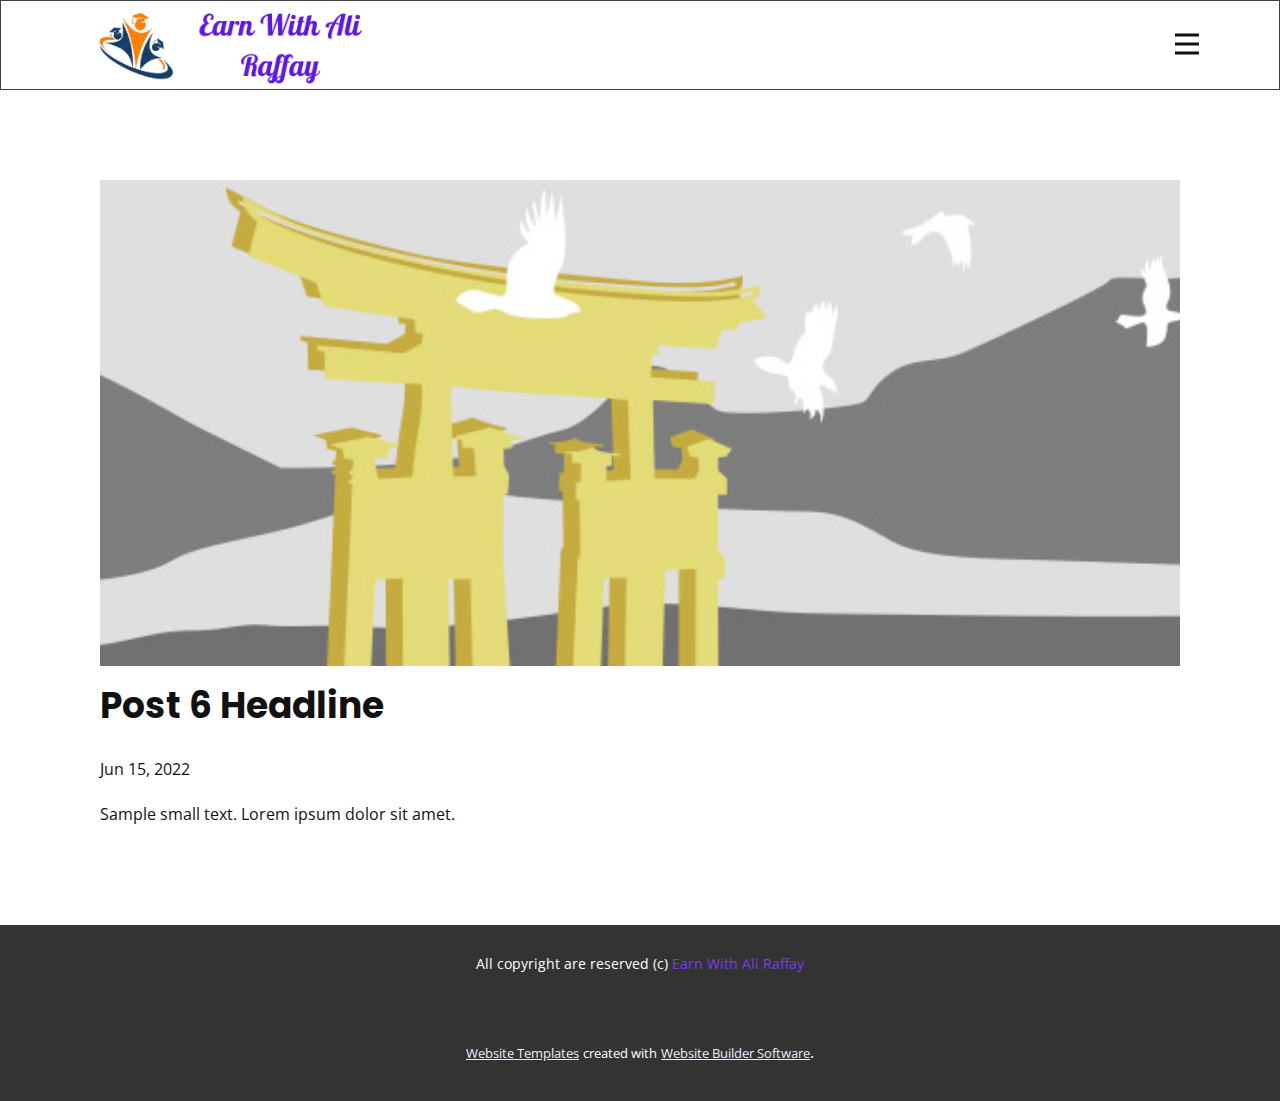
<file: blog/post-5.html>
<!doctype html>
<html style="font-size: 16px;"><head>
    <meta name="viewport" content="width=device-width, initial-scale=1.0">
    <meta charset="utf-8">
    <meta name="keywords" content="Post 1 Headline">
    <meta name="description" content="">
    <meta name="page_type" content="np-template-header-footer-from-plugin">
    <title>Post 6 Headline</title>
    <link rel="stylesheet" href="../nicepage.css" media="screen">
<link rel="stylesheet" href="../Post-Template.css" media="screen">
    <script class="u-script" type="text/javascript" src="../jquery.js" defer=""></script>
    <script class="u-script" type="text/javascript" src="../nicepage.js" defer=""></script>
    <meta name="generator" content="Nicepage 4.10.5, nicepage.com">
    <link id="u-theme-google-font" rel="stylesheet" href="https://fonts.googleapis.com/css?family=Open+Sans:300,300i,400,400i,500,500i,600,600i,700,700i,800,800i|Poppins:100,100i,200,200i,300,300i,400,400i,500,500i,600,600i,700,700i,800,800i,900,900i">
    
    
    <script type="application/ld+json">{
		"@context": "http://schema.org",
		"@type": "Organization",
		"name": "",
		"logo": "images/Aw1.png"
}</script>
    <meta name="theme-color" content="#803bec">
  </head>
  <body class="u-body u-xl-mode"><header class="u-border-1 u-border-grey-75 u-clearfix u-header u-header" id="sec-8624"><div class="u-clearfix u-sheet u-sheet-1">
        <a href="../Home.html" data-page-id="508622588" class="u-image u-logo u-image-1" data-image-width="350" data-image-height="100" title="Home">
          <img src="../images/Aw1.png" class="u-logo-image u-logo-image-1">
        </a>
        <nav class="u-menu u-menu-dropdown u-offcanvas u-menu-1" data-responsive-from="XL">
          <div class="menu-collapse" style="font-size: 1rem; letter-spacing: 0px; font-weight: 500;">
            <a class="u-button-style u-custom-active-color u-custom-border u-custom-border-color u-custom-hover-color u-custom-left-right-menu-spacing u-custom-padding-bottom u-custom-text-active-color u-custom-text-color u-custom-text-hover-color u-custom-top-bottom-menu-spacing u-nav-link u-text-active-palette-1-base u-text-hover-palette-2-base" href="#">
              <svg class="u-svg-link" viewBox="0 0 24 24"><use xmlns:xlink="http://www.w3.org/1999/xlink" xlink:href="#menu-hamburger"></use></svg>
              <svg class="u-svg-content" version="1.1" id="menu-hamburger" viewBox="0 0 16 16" x="0px" y="0px" xmlns:xlink="http://www.w3.org/1999/xlink" xmlns="http://www.w3.org/2000/svg"><g><rect y="1" width="16" height="2"></rect><rect y="7" width="16" height="2"></rect><rect y="13" width="16" height="2"></rect>
</g></svg>
            </a>
          </div>
          <div class="u-custom-menu u-nav-container" wfd-invisible="true">
            <ul class="u-nav u-spacing-2 u-unstyled u-nav-1"><li class="u-nav-item"><a class="u-active-grey-5 u-button-style u-hover-grey-10 u-nav-link u-text-active-grey-90 u-text-grey-90 u-text-hover-grey-90" href="../Home.html" style="padding: 10px 20px;">Home</a>
</li><li class="u-nav-item"><a class="u-active-grey-5 u-button-style u-hover-grey-10 u-nav-link u-text-active-grey-90 u-text-grey-90 u-text-hover-grey-90" href="../About.html" style="padding: 10px 20px;">About</a>
</li><li class="u-nav-item"><a class="u-active-grey-5 u-button-style u-hover-grey-10 u-nav-link u-text-active-grey-90 u-text-grey-90 u-text-hover-grey-90" href="../Contact.html" style="padding: 10px 20px;">Contact</a>
</li><li class="u-nav-item"><a class="u-active-grey-5 u-button-style u-hover-grey-10 u-nav-link u-text-active-grey-90 u-text-grey-90 u-text-hover-grey-90" href="../Learn-How-to-Earn.html" style="padding: 10px 20px;">Learn How to Earn</a>
</li><li class="u-nav-item"><a class="u-active-grey-5 u-button-style u-hover-grey-10 u-nav-link u-text-active-grey-90 u-text-grey-90 u-text-hover-grey-90" href="../Earn-Money-Online.html" style="padding: 10px 20px;">Earn Money Online</a>
</li></ul>
          </div>
          <div class="u-custom-menu u-nav-container-collapse">
            <div class="u-black u-container-style u-inner-container-layout u-opacity u-opacity-95 u-sidenav">
              <div class="u-inner-container-layout u-sidenav-overflow">
                <div class="u-menu-close"></div>
                <ul class="u-align-center u-nav u-popupmenu-items u-unstyled u-nav-2"><li class="u-nav-item"><a class="u-button-style u-nav-link" href="../Home.html">Home</a>
</li><li class="u-nav-item"><a class="u-button-style u-nav-link" href="../About.html">About</a>
</li><li class="u-nav-item"><a class="u-button-style u-nav-link" href="../Contact.html">Contact</a>
</li><li class="u-nav-item"><a class="u-button-style u-nav-link" href="../Learn-How-to-Earn.html">Learn How to Earn</a>
</li><li class="u-nav-item"><a class="u-button-style u-nav-link" href="../Earn-Money-Online.html">Earn Money Online</a>
</li></ul>
              </div>
            </div>
            <div class="u-black u-menu-overlay u-opacity u-opacity-70" wfd-invisible="true"></div>
          </div>
        </nav>
      </div></header>
    <section class="u-align-center u-clearfix u-section-1" id="sec-8425">
      <div class="u-clearfix u-sheet u-valign-middle-md u-valign-middle-sm u-valign-middle-xs u-sheet-1"><!--post_details--><!--post_details_options_json--><!--{"source":""}--><!--/post_details_options_json--><!--blog_post-->
        <div class="u-container-style u-expanded-width u-post-details u-post-details-1">
          <div class="u-container-layout u-valign-middle u-container-layout-1"><!--blog_post_image-->
            <img alt="" class="u-blog-control u-expanded-width u-image u-image-default u-image-1" src="[data-uri]"><!--/blog_post_image--><!--blog_post_header-->
            <h2 class="u-blog-control u-text u-text-1">Post 6 Headline</h2><!--/blog_post_header--><!--blog_post_metadata-->
            <div class="u-blog-control u-metadata u-metadata-1"><!--blog_post_metadata_date-->
              <span class="u-meta-date u-meta-icon">Jun 15, 2022</span><!--/blog_post_metadata_date--><!--blog_post_metadata_category-->
              <!--/blog_post_metadata_category--><!--blog_post_metadata_comments-->
              <!--/blog_post_metadata_comments-->
            </div><!--/blog_post_metadata--><!--blog_post_content-->
            <div class="u-align-justify u-blog-control u-post-content u-text u-text-2 fr-view">
  Sample small text. Lorem ipsum dolor sit amet.
  </div><!--/blog_post_content-->
          </div>
        </div><!--/blog_post--><!--/post_details-->
      </div>
    </section>
    
    
    <footer class="u-align-center u-clearfix u-footer u-grey-80 u-footer" id="sec-a418"><div class="u-clearfix u-sheet u-valign-middle u-sheet-1">
        <p class="u-small-text u-text u-text-variant u-text-1">All copyright are reserved (c) <a href="/" class="u-active-none u-border-none u-btn u-button-link u-button-style u-hover-none u-none u-text-palette-1-base u-btn-1">Earn With Ali Raffay</a>
        </p>
      </div></footer>
    <section class="u-backlink u-clearfix u-grey-80">
      <a class="u-link" href="https://nicepage.com/website-templates" target="_blank">
        <span>Website Templates</span>
      </a>
      <p class="u-text">
        <span>created with</span>
      </p>
      <a class="u-link" href="" target="_blank">
        <span>Website Builder Software</span>
      </a>. 
    </section>
  
</body></html>
</file>
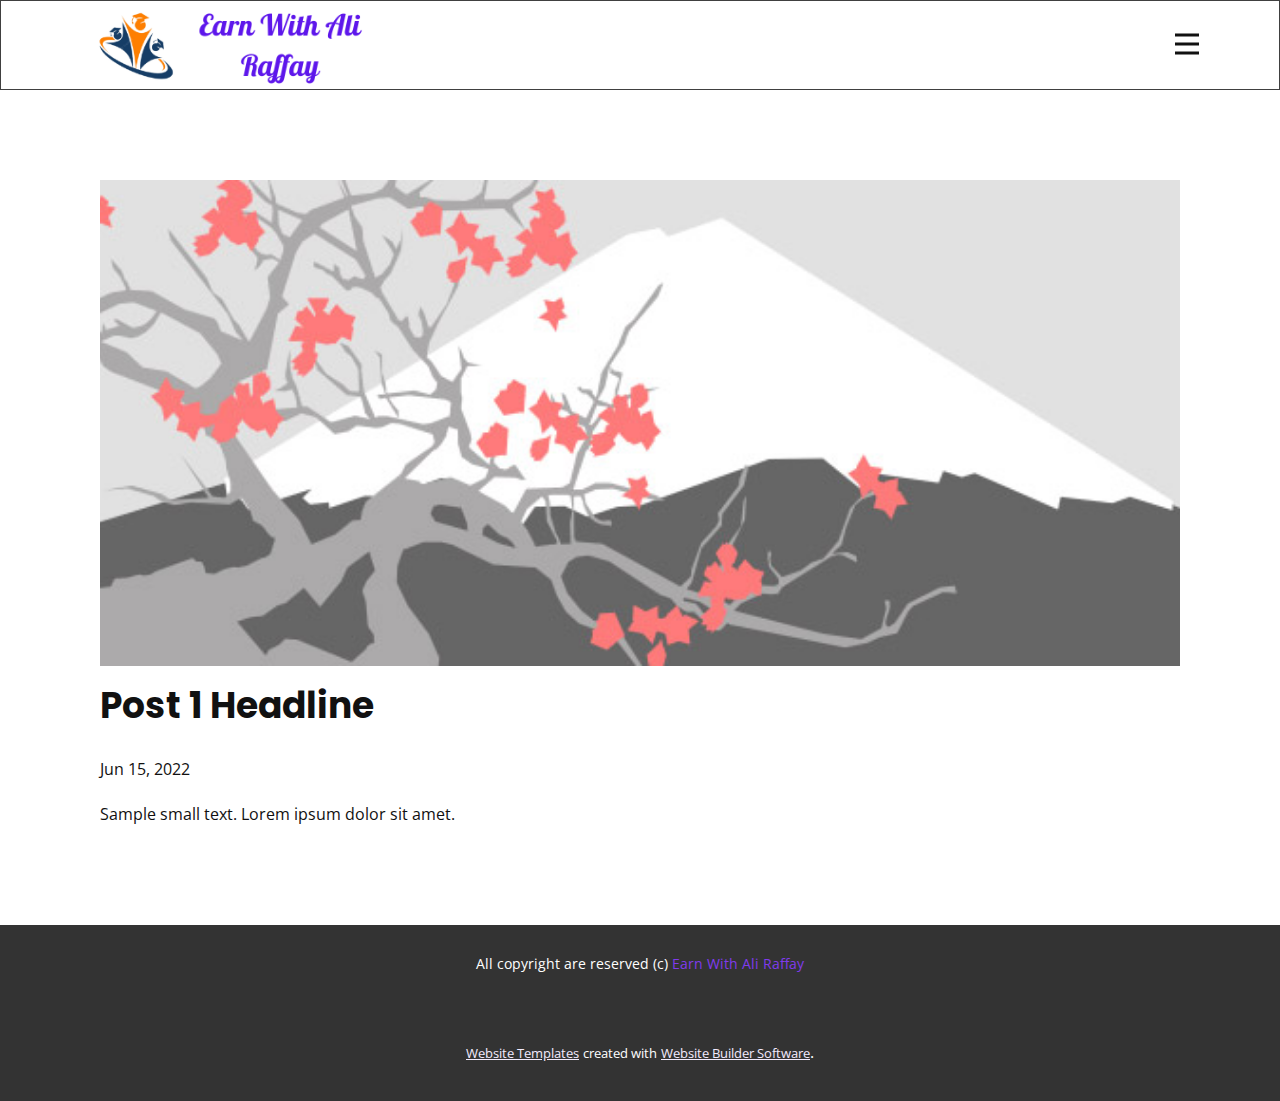
<file: blog/post.html>
<!doctype html>
<html style="font-size: 16px;"><head>
    <meta name="viewport" content="width=device-width, initial-scale=1.0">
    <meta charset="utf-8">
    <meta name="keywords" content="Post 1 Headline">
    <meta name="description" content="">
    <meta name="page_type" content="np-template-header-footer-from-plugin">
    <title>Post 1 Headline</title>
    <link rel="stylesheet" href="../nicepage.css" media="screen">
<link rel="stylesheet" href="../Post-Template.css" media="screen">
    <script class="u-script" type="text/javascript" src="../jquery.js" defer=""></script>
    <script class="u-script" type="text/javascript" src="../nicepage.js" defer=""></script>
    <meta name="generator" content="Nicepage 4.10.5, nicepage.com">
    <link id="u-theme-google-font" rel="stylesheet" href="https://fonts.googleapis.com/css?family=Open+Sans:300,300i,400,400i,500,500i,600,600i,700,700i,800,800i|Poppins:100,100i,200,200i,300,300i,400,400i,500,500i,600,600i,700,700i,800,800i,900,900i">
    
    
    <script type="application/ld+json">{
		"@context": "http://schema.org",
		"@type": "Organization",
		"name": "",
		"logo": "images/Aw1.png"
}</script>
    <meta name="theme-color" content="#803bec">
  </head>
  <body class="u-body u-xl-mode"><header class="u-border-1 u-border-grey-75 u-clearfix u-header u-header" id="sec-8624"><div class="u-clearfix u-sheet u-sheet-1">
        <a href="../Home.html" data-page-id="508622588" class="u-image u-logo u-image-1" data-image-width="350" data-image-height="100" title="Home">
          <img src="../images/Aw1.png" class="u-logo-image u-logo-image-1">
        </a>
        <nav class="u-menu u-menu-dropdown u-offcanvas u-menu-1" data-responsive-from="XL">
          <div class="menu-collapse" style="font-size: 1rem; letter-spacing: 0px; font-weight: 500;">
            <a class="u-button-style u-custom-active-color u-custom-border u-custom-border-color u-custom-hover-color u-custom-left-right-menu-spacing u-custom-padding-bottom u-custom-text-active-color u-custom-text-color u-custom-text-hover-color u-custom-top-bottom-menu-spacing u-nav-link u-text-active-palette-1-base u-text-hover-palette-2-base" href="#">
              <svg class="u-svg-link" viewBox="0 0 24 24"><use xmlns:xlink="http://www.w3.org/1999/xlink" xlink:href="#menu-hamburger"></use></svg>
              <svg class="u-svg-content" version="1.1" id="menu-hamburger" viewBox="0 0 16 16" x="0px" y="0px" xmlns:xlink="http://www.w3.org/1999/xlink" xmlns="http://www.w3.org/2000/svg"><g><rect y="1" width="16" height="2"></rect><rect y="7" width="16" height="2"></rect><rect y="13" width="16" height="2"></rect>
</g></svg>
            </a>
          </div>
          <div class="u-custom-menu u-nav-container" wfd-invisible="true">
            <ul class="u-nav u-spacing-2 u-unstyled u-nav-1"><li class="u-nav-item"><a class="u-active-grey-5 u-button-style u-hover-grey-10 u-nav-link u-text-active-grey-90 u-text-grey-90 u-text-hover-grey-90" href="../Home.html" style="padding: 10px 20px;">Home</a>
</li><li class="u-nav-item"><a class="u-active-grey-5 u-button-style u-hover-grey-10 u-nav-link u-text-active-grey-90 u-text-grey-90 u-text-hover-grey-90" href="../About.html" style="padding: 10px 20px;">About</a>
</li><li class="u-nav-item"><a class="u-active-grey-5 u-button-style u-hover-grey-10 u-nav-link u-text-active-grey-90 u-text-grey-90 u-text-hover-grey-90" href="../Contact.html" style="padding: 10px 20px;">Contact</a>
</li><li class="u-nav-item"><a class="u-active-grey-5 u-button-style u-hover-grey-10 u-nav-link u-text-active-grey-90 u-text-grey-90 u-text-hover-grey-90" href="../Learn-How-to-Earn.html" style="padding: 10px 20px;">Learn How to Earn</a>
</li><li class="u-nav-item"><a class="u-active-grey-5 u-button-style u-hover-grey-10 u-nav-link u-text-active-grey-90 u-text-grey-90 u-text-hover-grey-90" href="../Earn-Money-Online.html" style="padding: 10px 20px;">Earn Money Online</a>
</li></ul>
          </div>
          <div class="u-custom-menu u-nav-container-collapse">
            <div class="u-black u-container-style u-inner-container-layout u-opacity u-opacity-95 u-sidenav">
              <div class="u-inner-container-layout u-sidenav-overflow">
                <div class="u-menu-close"></div>
                <ul class="u-align-center u-nav u-popupmenu-items u-unstyled u-nav-2"><li class="u-nav-item"><a class="u-button-style u-nav-link" href="../Home.html">Home</a>
</li><li class="u-nav-item"><a class="u-button-style u-nav-link" href="../About.html">About</a>
</li><li class="u-nav-item"><a class="u-button-style u-nav-link" href="../Contact.html">Contact</a>
</li><li class="u-nav-item"><a class="u-button-style u-nav-link" href="../Learn-How-to-Earn.html">Learn How to Earn</a>
</li><li class="u-nav-item"><a class="u-button-style u-nav-link" href="../Earn-Money-Online.html">Earn Money Online</a>
</li></ul>
              </div>
            </div>
            <div class="u-black u-menu-overlay u-opacity u-opacity-70" wfd-invisible="true"></div>
          </div>
        </nav>
      </div></header>
    <section class="u-align-center u-clearfix u-section-1" id="sec-8425">
      <div class="u-clearfix u-sheet u-valign-middle-md u-valign-middle-sm u-valign-middle-xs u-sheet-1"><!--post_details--><!--post_details_options_json--><!--{"source":""}--><!--/post_details_options_json--><!--blog_post-->
        <div class="u-container-style u-expanded-width u-post-details u-post-details-1">
          <div class="u-container-layout u-valign-middle u-container-layout-1"><!--blog_post_image-->
            <img alt="" class="u-blog-control u-expanded-width u-image u-image-default u-image-1" src="[data-uri]"><!--/blog_post_image--><!--blog_post_header-->
            <h2 class="u-blog-control u-text u-text-1">Post 1 Headline</h2><!--/blog_post_header--><!--blog_post_metadata-->
            <div class="u-blog-control u-metadata u-metadata-1"><!--blog_post_metadata_date-->
              <span class="u-meta-date u-meta-icon">Jun 15, 2022</span><!--/blog_post_metadata_date--><!--blog_post_metadata_category-->
              <!--/blog_post_metadata_category--><!--blog_post_metadata_comments-->
              <!--/blog_post_metadata_comments-->
            </div><!--/blog_post_metadata--><!--blog_post_content-->
            <div class="u-align-justify u-blog-control u-post-content u-text u-text-2 fr-view">
  Sample small text. Lorem ipsum dolor sit amet.
  </div><!--/blog_post_content-->
          </div>
        </div><!--/blog_post--><!--/post_details-->
      </div>
    </section>
    
    
    <footer class="u-align-center u-clearfix u-footer u-grey-80 u-footer" id="sec-a418"><div class="u-clearfix u-sheet u-valign-middle u-sheet-1">
        <p class="u-small-text u-text u-text-variant u-text-1">All copyright are reserved (c) <a href="/" class="u-active-none u-border-none u-btn u-button-link u-button-style u-hover-none u-none u-text-palette-1-base u-btn-1">Earn With Ali Raffay</a>
        </p>
      </div></footer>
    <section class="u-backlink u-clearfix u-grey-80">
      <a class="u-link" href="https://nicepage.com/website-templates" target="_blank">
        <span>Website Templates</span>
      </a>
      <p class="u-text">
        <span>created with</span>
      </p>
      <a class="u-link" href="" target="_blank">
        <span>Website Builder Software</span>
      </a>. 
    </section>
  
</body></html>
</file>
